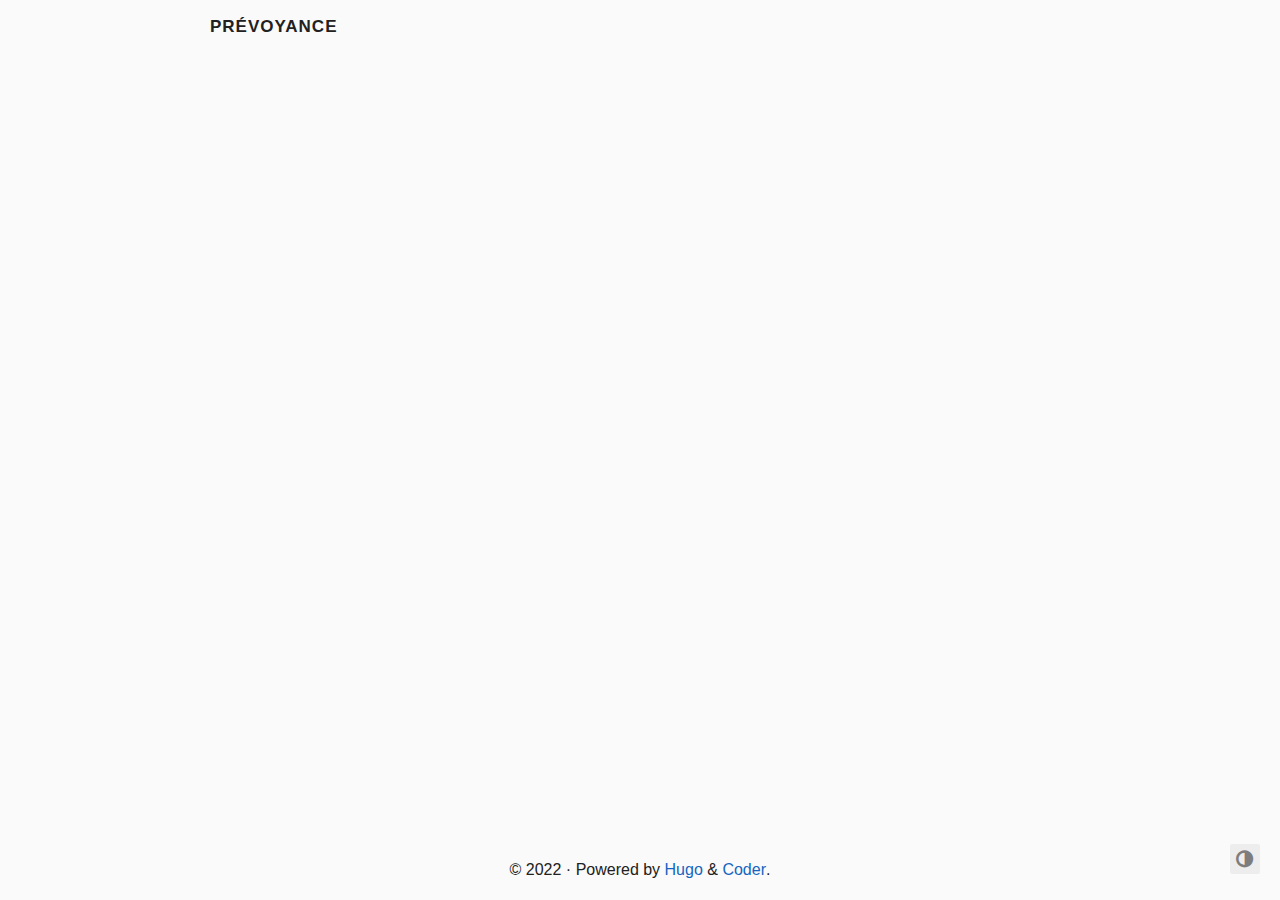
<file: index.html>
<!DOCTYPE html>
<html lang="en">
  <head>
    <title>Prévoyance</title>
    <meta charset="utf-8">
<meta name="viewport" content="width=device-width, initial-scale=1.0">
<meta name="color-scheme" content="light dark">




<meta name="description" content="">
<meta name="keywords" content="">

<meta name="twitter:card" content="summary"/>
<meta name="twitter:title" content="Prévoyance"/>
<meta name="twitter:description" content=""/>

<meta property="og:title" content="Prévoyance" />
<meta property="og:description" content="" />
<meta property="og:type" content="website" />
<meta property="og:url" content="http://rmf22.github.io/" />





<link rel="canonical" href="http://rmf22.github.io/">


<link rel="preload" href="/fonts/forkawesome-webfont.woff2?v=1.2.0" as="font" type="font/woff2" crossorigin>


  
  
  <link rel="stylesheet" href="/css/coder.min.7f9d180e3b3bebba9ba80d55eed1255c35e00764872854736d6ad7db38884ffc.css" integrity="sha256-f50YDjs767qbqA1V7tElXDXgB2SHKFRzbWrX2ziIT/w=" crossorigin="anonymous" media="screen" />








 




<link rel="icon" type="image/png" href="/images/favicon-32x32.png" sizes="32x32">
<link rel="icon" type="image/png" href="/images/favicon-16x16.png" sizes="16x16">

<link rel="apple-touch-icon" href="/images/apple-touch-icon.png">
<link rel="apple-touch-icon" sizes="180x180" href="/images/apple-touch-icon.png">

<link rel="manifest" href="/site.webmanifest">
<link rel="mask-icon" href="/images/safari-pinned-tab.svg" color="#5bbad5">


<link rel="alternate" type="application/rss+xml" href="/index.xml" title="Prévoyance" />


<meta name="generator" content="Hugo 0.107.0">





  </head>




<body class="preload-transitions colorscheme-light">
  
<div class="float-container">
    <a id="dark-mode-toggle" class="colorscheme-toggle">
        <i class="fa fa-adjust fa-fw" aria-hidden="true"></i>
    </a>
</div>


  <main class="wrapper">
    <nav class="navigation">
  <section class="container">
    <a class="navigation-title" href="/">
      Prévoyance
    </a>
    
  </section>
</nav>


    <div class="content">
      
  <section class="container centered">
  <div class="about">
    



    <h1></h1>

<h2> </h2>



    
  </div>

  

</section>


    </div>

    <footer class="footer">
  <section class="container">
    ©
    
    2022
    
    ·
    
    Powered by <a href="https://gohugo.io/">Hugo</a> & <a href="https://github.com/luizdepra/hugo-coder/">Coder</a>.
    
  </section>
</footer>

  </main>

  

  
  
  <script src="/js/coder.min.27afce394fb6284f521b3fbc9f6a8326342333c3092267f3944d770489876fed.js" integrity="sha256-J6/OOU&#43;2KE9SGz&#43;8n2qDJjQjM8MJImfzlE13BImHb&#43;0="></script>
  

  

  

  

  

  

  

  

  

  
</body>

</html>
</file>
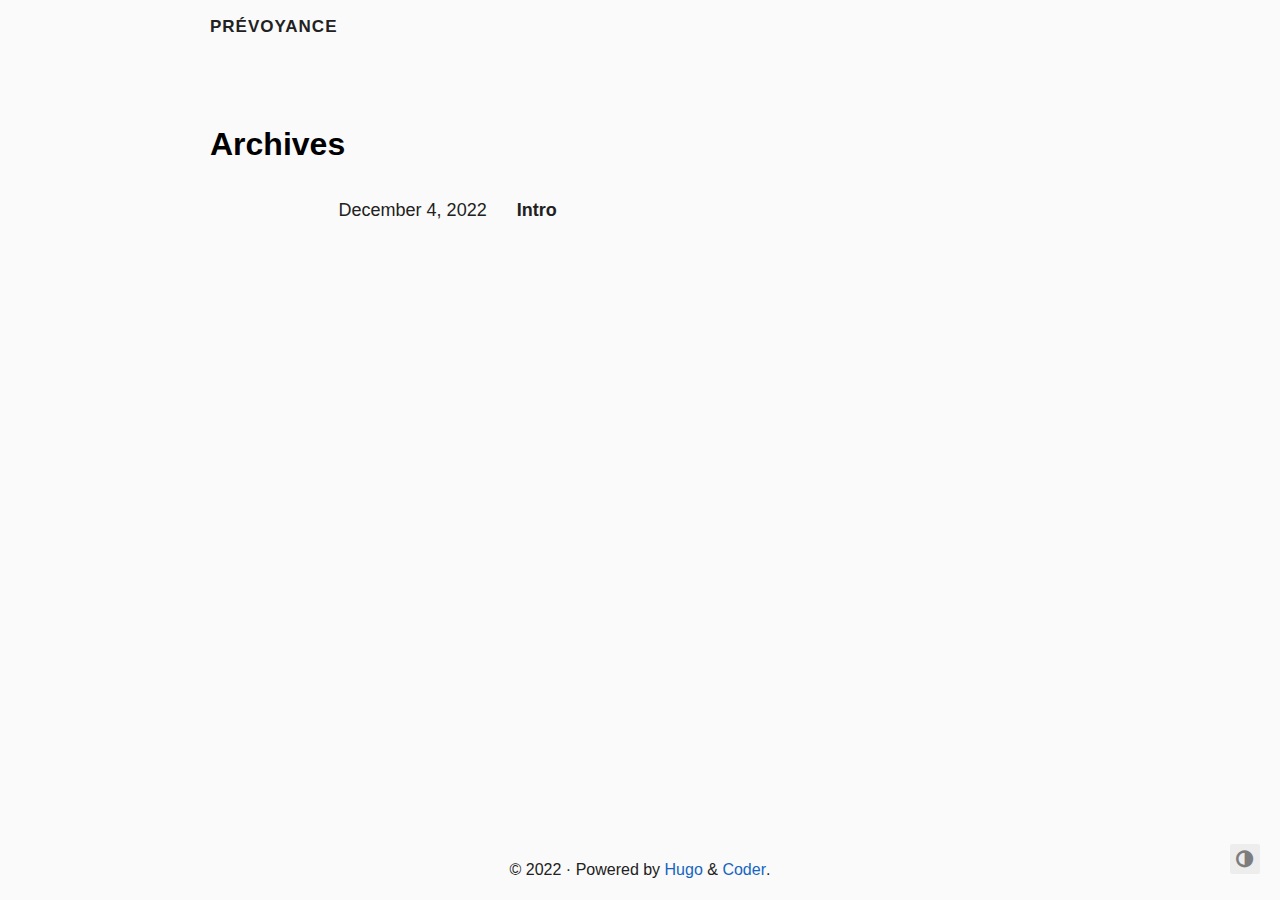
<file: archive/index.html>
<!DOCTYPE html>
<html lang="en">
  <head>
    <title>Archives · Prévoyance</title>
    <meta charset="utf-8">
<meta name="viewport" content="width=device-width, initial-scale=1.0">
<meta name="color-scheme" content="light dark">




<meta name="description" content="">
<meta name="keywords" content="">

<meta name="twitter:card" content="summary"/>
<meta name="twitter:title" content="Archives"/>
<meta name="twitter:description" content=""/>

<meta property="og:title" content="Archives" />
<meta property="og:description" content="" />
<meta property="og:type" content="website" />
<meta property="og:url" content="http://rmf22.github.io/archive/" />





<link rel="canonical" href="http://rmf22.github.io/archive/">


<link rel="preload" href="/fonts/forkawesome-webfont.woff2?v=1.2.0" as="font" type="font/woff2" crossorigin>


  
  
  <link rel="stylesheet" href="/css/coder.min.7f9d180e3b3bebba9ba80d55eed1255c35e00764872854736d6ad7db38884ffc.css" integrity="sha256-f50YDjs767qbqA1V7tElXDXgB2SHKFRzbWrX2ziIT/w=" crossorigin="anonymous" media="screen" />








 




<link rel="icon" type="image/png" href="/images/favicon-32x32.png" sizes="32x32">
<link rel="icon" type="image/png" href="/images/favicon-16x16.png" sizes="16x16">

<link rel="apple-touch-icon" href="/images/apple-touch-icon.png">
<link rel="apple-touch-icon" sizes="180x180" href="/images/apple-touch-icon.png">

<link rel="manifest" href="/site.webmanifest">
<link rel="mask-icon" href="/images/safari-pinned-tab.svg" color="#5bbad5">


<link rel="alternate" type="application/rss+xml" href="/archive/index.xml" title="Prévoyance" />


<meta name="generator" content="Hugo 0.107.0">





  </head>




<body class="preload-transitions colorscheme-light">
  
<div class="float-container">
    <a id="dark-mode-toggle" class="colorscheme-toggle">
        <i class="fa fa-adjust fa-fw" aria-hidden="true"></i>
    </a>
</div>


  <main class="wrapper">
    <nav class="navigation">
  <section class="container">
    <a class="navigation-title" href="/">
      Prévoyance
    </a>
    
  </section>
</nav>


    <div class="content">
      
  <section class="container list">
  <h1 class="title">
    <a class="title-link" href="http://rmf22.github.io/archive/">Archives</a>
  </h1>
  
  <ul>
    
    <li>
      <span class="date">December 4, 2022</span>
      <a class="title" href="/archive/intro/">Intro</a>
    </li>
    
  </ul>
  






</section>


    </div>

    <footer class="footer">
  <section class="container">
    ©
    
    2022
    
    ·
    
    Powered by <a href="https://gohugo.io/">Hugo</a> & <a href="https://github.com/luizdepra/hugo-coder/">Coder</a>.
    
  </section>
</footer>

  </main>

  

  
  
  <script src="/js/coder.min.27afce394fb6284f521b3fbc9f6a8326342333c3092267f3944d770489876fed.js" integrity="sha256-J6/OOU&#43;2KE9SGz&#43;8n2qDJjQjM8MJImfzlE13BImHb&#43;0="></script>
  

  

  

  

  

  

  

  

  

  
</body>

</html>
</file>
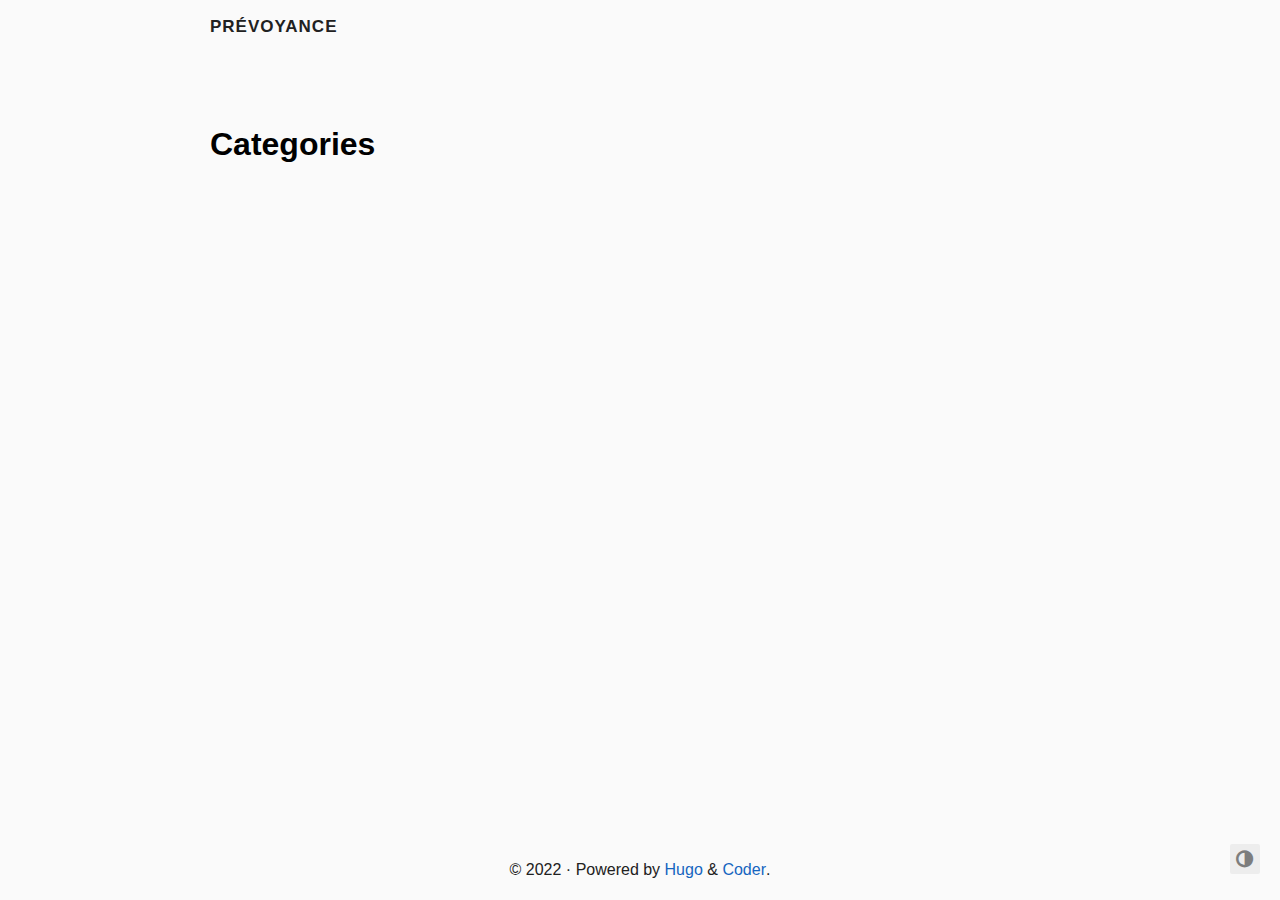
<file: categories/index.html>
<!DOCTYPE html>
<html lang="en">
  <head>
    <title>Categories · Prévoyance</title>
    <meta charset="utf-8">
<meta name="viewport" content="width=device-width, initial-scale=1.0">
<meta name="color-scheme" content="light dark">




<meta name="description" content="">
<meta name="keywords" content="">

<meta name="twitter:card" content="summary"/>
<meta name="twitter:title" content="Categories"/>
<meta name="twitter:description" content=""/>

<meta property="og:title" content="Categories" />
<meta property="og:description" content="" />
<meta property="og:type" content="website" />
<meta property="og:url" content="http://rmf22.github.io/categories/" />





<link rel="canonical" href="http://rmf22.github.io/categories/">


<link rel="preload" href="/fonts/forkawesome-webfont.woff2?v=1.2.0" as="font" type="font/woff2" crossorigin>


  
  
  <link rel="stylesheet" href="/css/coder.min.7f9d180e3b3bebba9ba80d55eed1255c35e00764872854736d6ad7db38884ffc.css" integrity="sha256-f50YDjs767qbqA1V7tElXDXgB2SHKFRzbWrX2ziIT/w=" crossorigin="anonymous" media="screen" />








 




<link rel="icon" type="image/png" href="/images/favicon-32x32.png" sizes="32x32">
<link rel="icon" type="image/png" href="/images/favicon-16x16.png" sizes="16x16">

<link rel="apple-touch-icon" href="/images/apple-touch-icon.png">
<link rel="apple-touch-icon" sizes="180x180" href="/images/apple-touch-icon.png">

<link rel="manifest" href="/site.webmanifest">
<link rel="mask-icon" href="/images/safari-pinned-tab.svg" color="#5bbad5">


<link rel="alternate" type="application/rss+xml" href="/categories/index.xml" title="Prévoyance" />


<meta name="generator" content="Hugo 0.107.0">





  </head>




<body class="preload-transitions colorscheme-light">
  
<div class="float-container">
    <a id="dark-mode-toggle" class="colorscheme-toggle">
        <i class="fa fa-adjust fa-fw" aria-hidden="true"></i>
    </a>
</div>


  <main class="wrapper">
    <nav class="navigation">
  <section class="container">
    <a class="navigation-title" href="/">
      Prévoyance
    </a>
    
  </section>
</nav>


    <div class="content">
      
  <section class="container taxonomy">
  <h1 class="title">
    <a class="title-link" href="http://rmf22.github.io/categories/">Categories</a>
  </h1>
  
  <ul>
    
    
  </ul>
</section>


    </div>

    <footer class="footer">
  <section class="container">
    ©
    
    2022
    
    ·
    
    Powered by <a href="https://gohugo.io/">Hugo</a> & <a href="https://github.com/luizdepra/hugo-coder/">Coder</a>.
    
  </section>
</footer>

  </main>

  

  
  
  <script src="/js/coder.min.27afce394fb6284f521b3fbc9f6a8326342333c3092267f3944d770489876fed.js" integrity="sha256-J6/OOU&#43;2KE9SGz&#43;8n2qDJjQjM8MJImfzlE13BImHb&#43;0="></script>
  

  

  

  

  

  

  

  

  

  
</body>

</html>
</file>
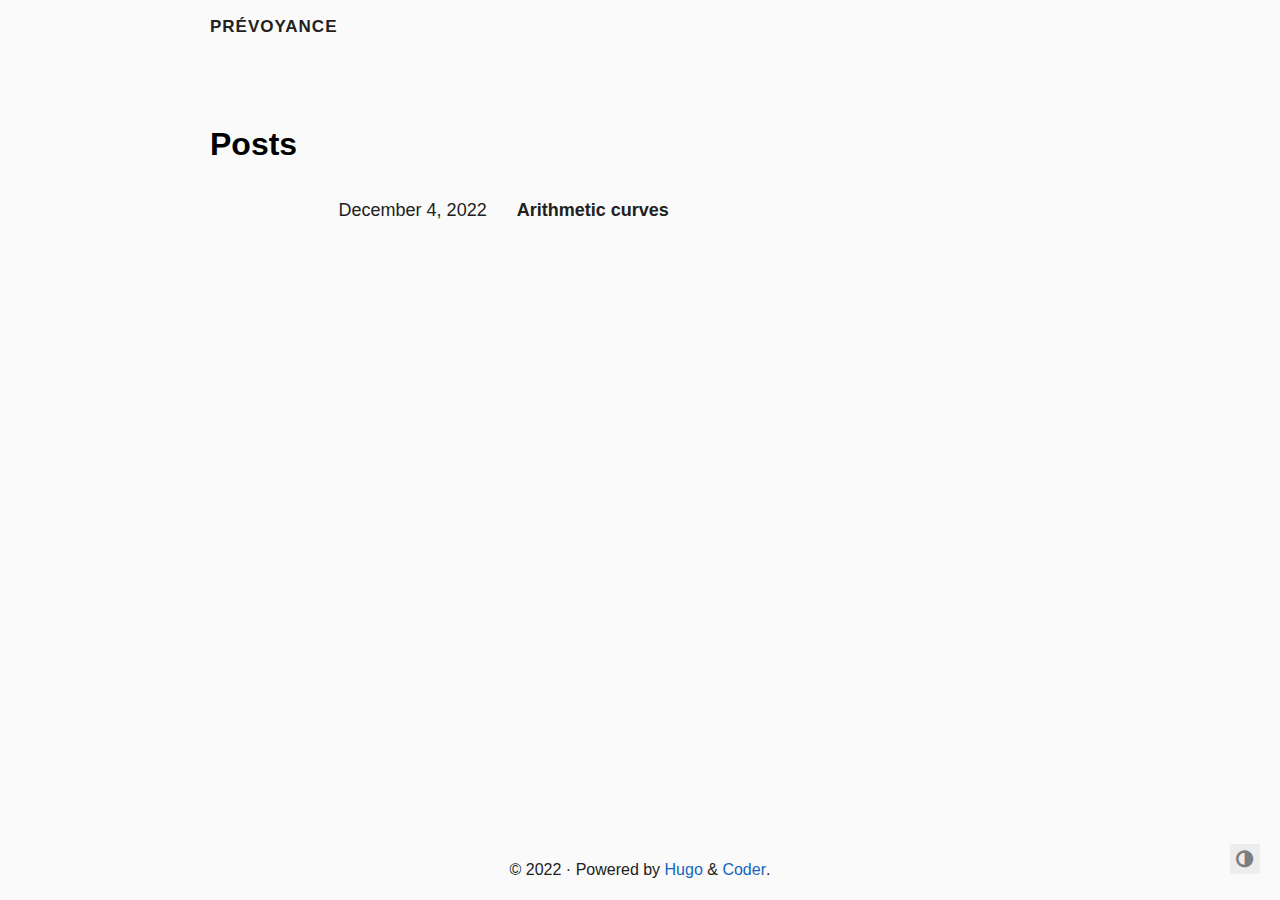
<file: post/index.html>
<!DOCTYPE html>
<html lang="en">
  <head>
    <title>Posts · Prévoyance</title>
    <meta charset="utf-8">
<meta name="viewport" content="width=device-width, initial-scale=1.0">
<meta name="color-scheme" content="light dark">




<meta name="description" content="">
<meta name="keywords" content="">

<meta name="twitter:card" content="summary"/>
<meta name="twitter:title" content="Posts"/>
<meta name="twitter:description" content=""/>

<meta property="og:title" content="Posts" />
<meta property="og:description" content="" />
<meta property="og:type" content="website" />
<meta property="og:url" content="http://rmf22.github.io/post/" />





<link rel="canonical" href="http://rmf22.github.io/post/">


<link rel="preload" href="/fonts/forkawesome-webfont.woff2?v=1.2.0" as="font" type="font/woff2" crossorigin>


  
  
  <link rel="stylesheet" href="/css/coder.min.7f9d180e3b3bebba9ba80d55eed1255c35e00764872854736d6ad7db38884ffc.css" integrity="sha256-f50YDjs767qbqA1V7tElXDXgB2SHKFRzbWrX2ziIT/w=" crossorigin="anonymous" media="screen" />








 




<link rel="icon" type="image/png" href="/images/favicon-32x32.png" sizes="32x32">
<link rel="icon" type="image/png" href="/images/favicon-16x16.png" sizes="16x16">

<link rel="apple-touch-icon" href="/images/apple-touch-icon.png">
<link rel="apple-touch-icon" sizes="180x180" href="/images/apple-touch-icon.png">

<link rel="manifest" href="/site.webmanifest">
<link rel="mask-icon" href="/images/safari-pinned-tab.svg" color="#5bbad5">


<link rel="alternate" type="application/rss+xml" href="/post/index.xml" title="Prévoyance" />


<meta name="generator" content="Hugo 0.107.0">





  </head>




<body class="preload-transitions colorscheme-light">
  
<div class="float-container">
    <a id="dark-mode-toggle" class="colorscheme-toggle">
        <i class="fa fa-adjust fa-fw" aria-hidden="true"></i>
    </a>
</div>


  <main class="wrapper">
    <nav class="navigation">
  <section class="container">
    <a class="navigation-title" href="/">
      Prévoyance
    </a>
    
  </section>
</nav>


    <div class="content">
      
  <section class="container list">
  <h1 class="title">
    <a class="title-link" href="http://rmf22.github.io/post/">Posts</a>
  </h1>
  
  <ul>
    
    <li>
      <span class="date">December 4, 2022</span>
      <a class="title" href="/post/first/">Arithmetic curves</a>
    </li>
    
  </ul>
  






</section>


    </div>

    <footer class="footer">
  <section class="container">
    ©
    
    2022
    
    ·
    
    Powered by <a href="https://gohugo.io/">Hugo</a> & <a href="https://github.com/luizdepra/hugo-coder/">Coder</a>.
    
  </section>
</footer>

  </main>

  

  
  
  <script src="/js/coder.min.27afce394fb6284f521b3fbc9f6a8326342333c3092267f3944d770489876fed.js" integrity="sha256-J6/OOU&#43;2KE9SGz&#43;8n2qDJjQjM8MJImfzlE13BImHb&#43;0="></script>
  

  

  

  

  

  

  

  

  

  
</body>

</html>
</file>
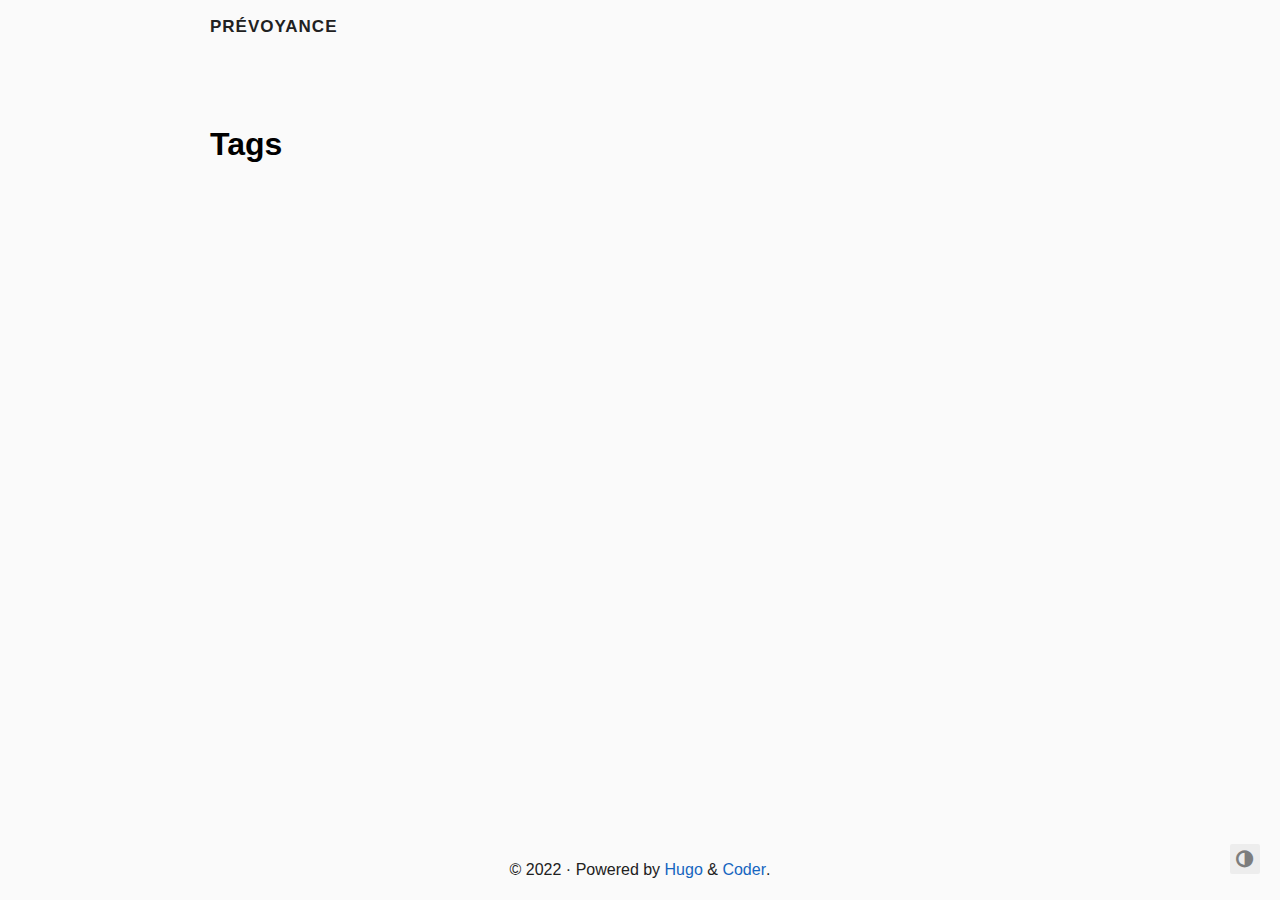
<file: tags/index.html>
<!DOCTYPE html>
<html lang="en">
  <head>
    <title>Tags · Prévoyance</title>
    <meta charset="utf-8">
<meta name="viewport" content="width=device-width, initial-scale=1.0">
<meta name="color-scheme" content="light dark">




<meta name="description" content="">
<meta name="keywords" content="">

<meta name="twitter:card" content="summary"/>
<meta name="twitter:title" content="Tags"/>
<meta name="twitter:description" content=""/>

<meta property="og:title" content="Tags" />
<meta property="og:description" content="" />
<meta property="og:type" content="website" />
<meta property="og:url" content="http://rmf22.github.io/tags/" />





<link rel="canonical" href="http://rmf22.github.io/tags/">


<link rel="preload" href="/fonts/forkawesome-webfont.woff2?v=1.2.0" as="font" type="font/woff2" crossorigin>


  
  
  <link rel="stylesheet" href="/css/coder.min.7f9d180e3b3bebba9ba80d55eed1255c35e00764872854736d6ad7db38884ffc.css" integrity="sha256-f50YDjs767qbqA1V7tElXDXgB2SHKFRzbWrX2ziIT/w=" crossorigin="anonymous" media="screen" />








 




<link rel="icon" type="image/png" href="/images/favicon-32x32.png" sizes="32x32">
<link rel="icon" type="image/png" href="/images/favicon-16x16.png" sizes="16x16">

<link rel="apple-touch-icon" href="/images/apple-touch-icon.png">
<link rel="apple-touch-icon" sizes="180x180" href="/images/apple-touch-icon.png">

<link rel="manifest" href="/site.webmanifest">
<link rel="mask-icon" href="/images/safari-pinned-tab.svg" color="#5bbad5">


<link rel="alternate" type="application/rss+xml" href="/tags/index.xml" title="Prévoyance" />


<meta name="generator" content="Hugo 0.107.0">





  </head>




<body class="preload-transitions colorscheme-light">
  
<div class="float-container">
    <a id="dark-mode-toggle" class="colorscheme-toggle">
        <i class="fa fa-adjust fa-fw" aria-hidden="true"></i>
    </a>
</div>


  <main class="wrapper">
    <nav class="navigation">
  <section class="container">
    <a class="navigation-title" href="/">
      Prévoyance
    </a>
    
  </section>
</nav>


    <div class="content">
      
  <section class="container taxonomy">
  <h1 class="title">
    <a class="title-link" href="http://rmf22.github.io/tags/">Tags</a>
  </h1>
  
  <ul>
    
    
  </ul>
</section>


    </div>

    <footer class="footer">
  <section class="container">
    ©
    
    2022
    
    ·
    
    Powered by <a href="https://gohugo.io/">Hugo</a> & <a href="https://github.com/luizdepra/hugo-coder/">Coder</a>.
    
  </section>
</footer>

  </main>

  

  
  
  <script src="/js/coder.min.27afce394fb6284f521b3fbc9f6a8326342333c3092267f3944d770489876fed.js" integrity="sha256-J6/OOU&#43;2KE9SGz&#43;8n2qDJjQjM8MJImfzlE13BImHb&#43;0="></script>
  

  

  

  

  

  

  

  

  

  
</body>

</html>
</file>
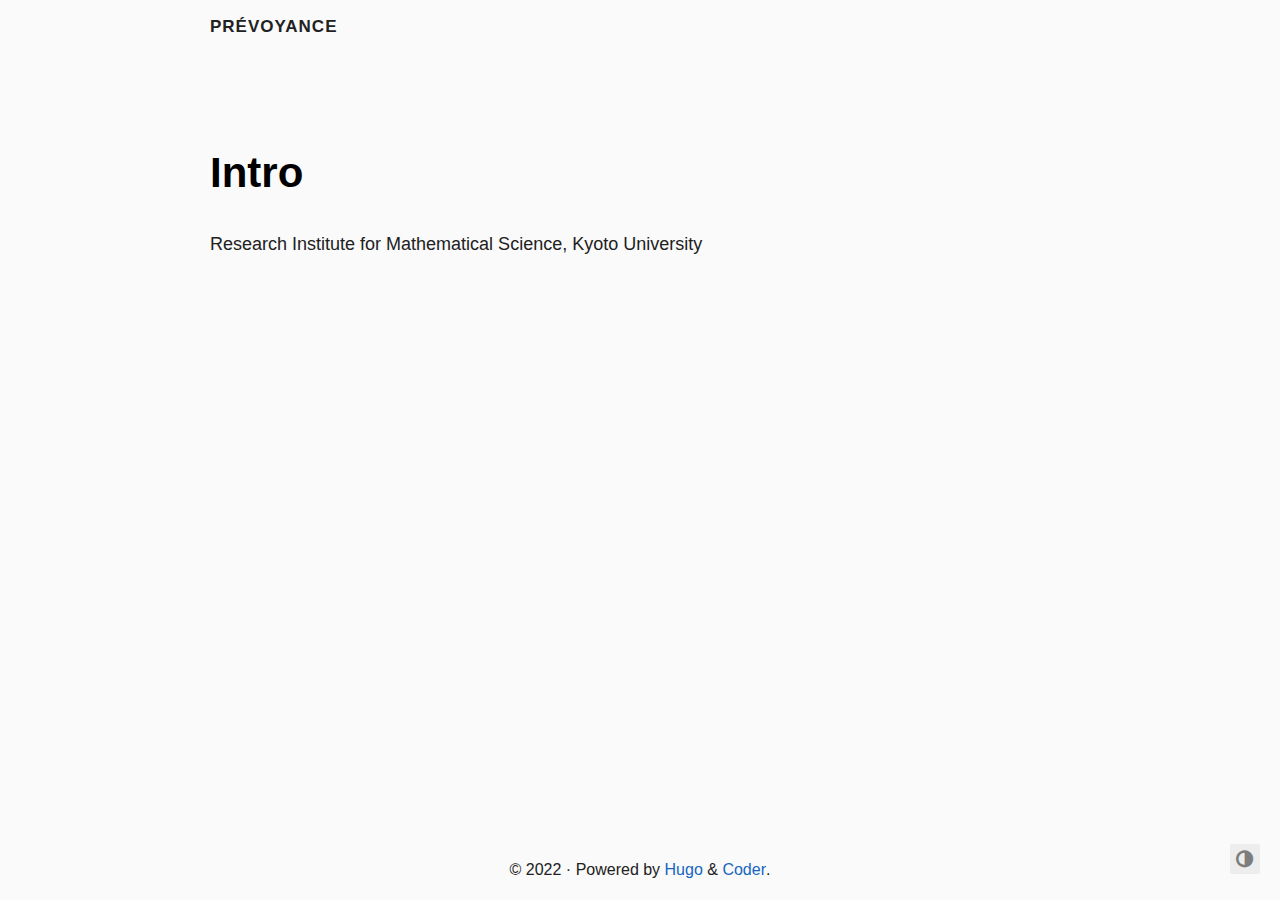
<file: archive/intro/index.html>
<!DOCTYPE html>
<html lang="en">
  <head>
    <title>
  Intro · Prévoyance
</title>
    <meta charset="utf-8">
<meta name="viewport" content="width=device-width, initial-scale=1.0">
<meta name="color-scheme" content="light dark">




<meta name="description" content="Research Institute for Mathematical Science, Kyoto University">
<meta name="keywords" content="">

<meta name="twitter:card" content="summary"/>
<meta name="twitter:title" content="Intro"/>
<meta name="twitter:description" content="Research Institute for Mathematical Science, Kyoto University"/>

<meta property="og:title" content="Intro" />
<meta property="og:description" content="Research Institute for Mathematical Science, Kyoto University" />
<meta property="og:type" content="article" />
<meta property="og:url" content="http://rmf22.github.io/archive/intro/" /><meta property="article:section" content="archive" />
<meta property="article:published_time" content="2022-12-04T16:16:43+09:00" />
<meta property="article:modified_time" content="2022-12-04T16:16:43+09:00" />





<link rel="canonical" href="http://rmf22.github.io/archive/intro/">


<link rel="preload" href="/fonts/forkawesome-webfont.woff2?v=1.2.0" as="font" type="font/woff2" crossorigin>


  
  
  <link rel="stylesheet" href="/css/coder.min.7f9d180e3b3bebba9ba80d55eed1255c35e00764872854736d6ad7db38884ffc.css" integrity="sha256-f50YDjs767qbqA1V7tElXDXgB2SHKFRzbWrX2ziIT/w=" crossorigin="anonymous" media="screen" />








 




<link rel="icon" type="image/png" href="/images/favicon-32x32.png" sizes="32x32">
<link rel="icon" type="image/png" href="/images/favicon-16x16.png" sizes="16x16">

<link rel="apple-touch-icon" href="/images/apple-touch-icon.png">
<link rel="apple-touch-icon" sizes="180x180" href="/images/apple-touch-icon.png">

<link rel="manifest" href="/site.webmanifest">
<link rel="mask-icon" href="/images/safari-pinned-tab.svg" color="#5bbad5">




<meta name="generator" content="Hugo 0.107.0">





  </head>




<body class="preload-transitions colorscheme-light">
  
<div class="float-container">
    <a id="dark-mode-toggle" class="colorscheme-toggle">
        <i class="fa fa-adjust fa-fw" aria-hidden="true"></i>
    </a>
</div>


  <main class="wrapper">
    <nav class="navigation">
  <section class="container">
    <a class="navigation-title" href="/">
      Prévoyance
    </a>
    
  </section>
</nav>


    <div class="content">
      
  <section class="container page">
  <article>
    <header>
      <h1 class="title">
        <a class="title-link" href="http://rmf22.github.io/archive/intro/">
          Intro
        </a>
      </h1>
    </header>

    <p>Research Institute for Mathematical Science, Kyoto University</p>

  </article>
</section>

  

    </div>

    <footer class="footer">
  <section class="container">
    ©
    
    2022
    
    ·
    
    Powered by <a href="https://gohugo.io/">Hugo</a> & <a href="https://github.com/luizdepra/hugo-coder/">Coder</a>.
    
  </section>
</footer>

  </main>

  

  
  
  <script src="/js/coder.min.27afce394fb6284f521b3fbc9f6a8326342333c3092267f3944d770489876fed.js" integrity="sha256-J6/OOU&#43;2KE9SGz&#43;8n2qDJjQjM8MJImfzlE13BImHb&#43;0="></script>
  

  

  

  

  

  

  

  

  

  
</body>

</html>
</file>
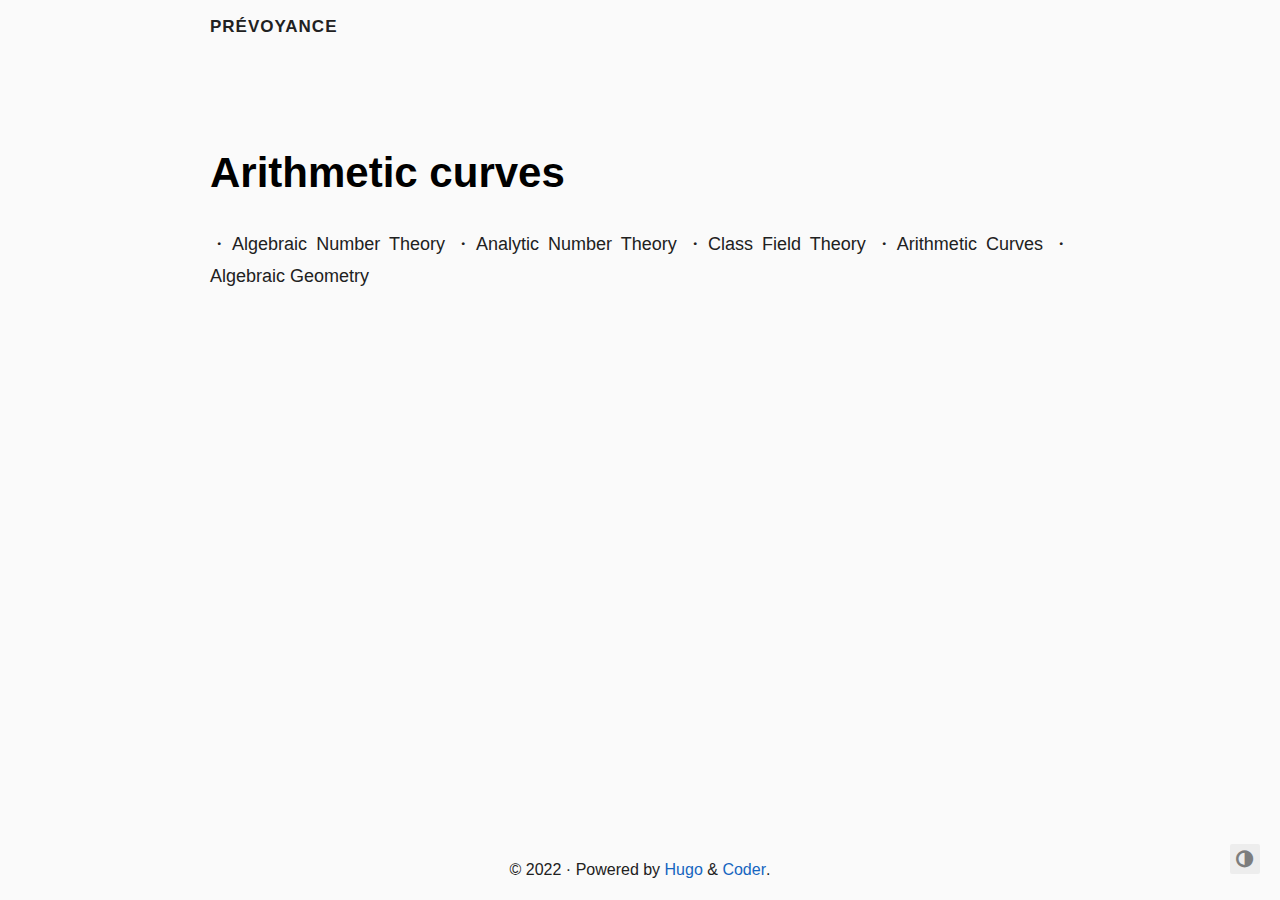
<file: post/first/index.html>
<!DOCTYPE html>
<html lang="en">
  <head>
    <title>
  Arithmetic curves · Prévoyance
</title>
    <meta charset="utf-8">
<meta name="viewport" content="width=device-width, initial-scale=1.0">
<meta name="color-scheme" content="light dark">




<meta name="description" content="・Algebraic Number Theory ・Analytic Number Theory ・Class Field Theory ・Arithmetic Curves ・Algebraic Geometry">
<meta name="keywords" content="">

<meta name="twitter:card" content="summary"/>
<meta name="twitter:title" content="Arithmetic curves"/>
<meta name="twitter:description" content="・Algebraic Number Theory ・Analytic Number Theory ・Class Field Theory ・Arithmetic Curves ・Algebraic Geometry"/>

<meta property="og:title" content="Arithmetic curves" />
<meta property="og:description" content="・Algebraic Number Theory ・Analytic Number Theory ・Class Field Theory ・Arithmetic Curves ・Algebraic Geometry" />
<meta property="og:type" content="article" />
<meta property="og:url" content="http://rmf22.github.io/post/first/" /><meta property="article:section" content="post" />
<meta property="article:published_time" content="2022-12-04T16:09:36+09:00" />
<meta property="article:modified_time" content="2022-12-04T16:09:36+09:00" />





<link rel="canonical" href="http://rmf22.github.io/post/first/">


<link rel="preload" href="/fonts/forkawesome-webfont.woff2?v=1.2.0" as="font" type="font/woff2" crossorigin>


  
  
  <link rel="stylesheet" href="/css/coder.min.7f9d180e3b3bebba9ba80d55eed1255c35e00764872854736d6ad7db38884ffc.css" integrity="sha256-f50YDjs767qbqA1V7tElXDXgB2SHKFRzbWrX2ziIT/w=" crossorigin="anonymous" media="screen" />








 




<link rel="icon" type="image/png" href="/images/favicon-32x32.png" sizes="32x32">
<link rel="icon" type="image/png" href="/images/favicon-16x16.png" sizes="16x16">

<link rel="apple-touch-icon" href="/images/apple-touch-icon.png">
<link rel="apple-touch-icon" sizes="180x180" href="/images/apple-touch-icon.png">

<link rel="manifest" href="/site.webmanifest">
<link rel="mask-icon" href="/images/safari-pinned-tab.svg" color="#5bbad5">




<meta name="generator" content="Hugo 0.107.0">





  </head>




<body class="preload-transitions colorscheme-light">
  
<div class="float-container">
    <a id="dark-mode-toggle" class="colorscheme-toggle">
        <i class="fa fa-adjust fa-fw" aria-hidden="true"></i>
    </a>
</div>


  <main class="wrapper">
    <nav class="navigation">
  <section class="container">
    <a class="navigation-title" href="/">
      Prévoyance
    </a>
    
  </section>
</nav>


    <div class="content">
      
  <section class="container page">
  <article>
    <header>
      <h1 class="title">
        <a class="title-link" href="http://rmf22.github.io/post/first/">
          Arithmetic curves
        </a>
      </h1>
    </header>

    <p>・Algebraic Number Theory
・Analytic Number Theory
・Class Field Theory
・Arithmetic Curves
・Algebraic Geometry</p>

  </article>
</section>

  

    </div>

    <footer class="footer">
  <section class="container">
    ©
    
    2022
    
    ·
    
    Powered by <a href="https://gohugo.io/">Hugo</a> & <a href="https://github.com/luizdepra/hugo-coder/">Coder</a>.
    
  </section>
</footer>

  </main>

  

  
  
  <script src="/js/coder.min.27afce394fb6284f521b3fbc9f6a8326342333c3092267f3944d770489876fed.js" integrity="sha256-J6/OOU&#43;2KE9SGz&#43;8n2qDJjQjM8MJImfzlE13BImHb&#43;0="></script>
  

  

  

  

  

  

  

  

  

  
</body>

</html>
</file>
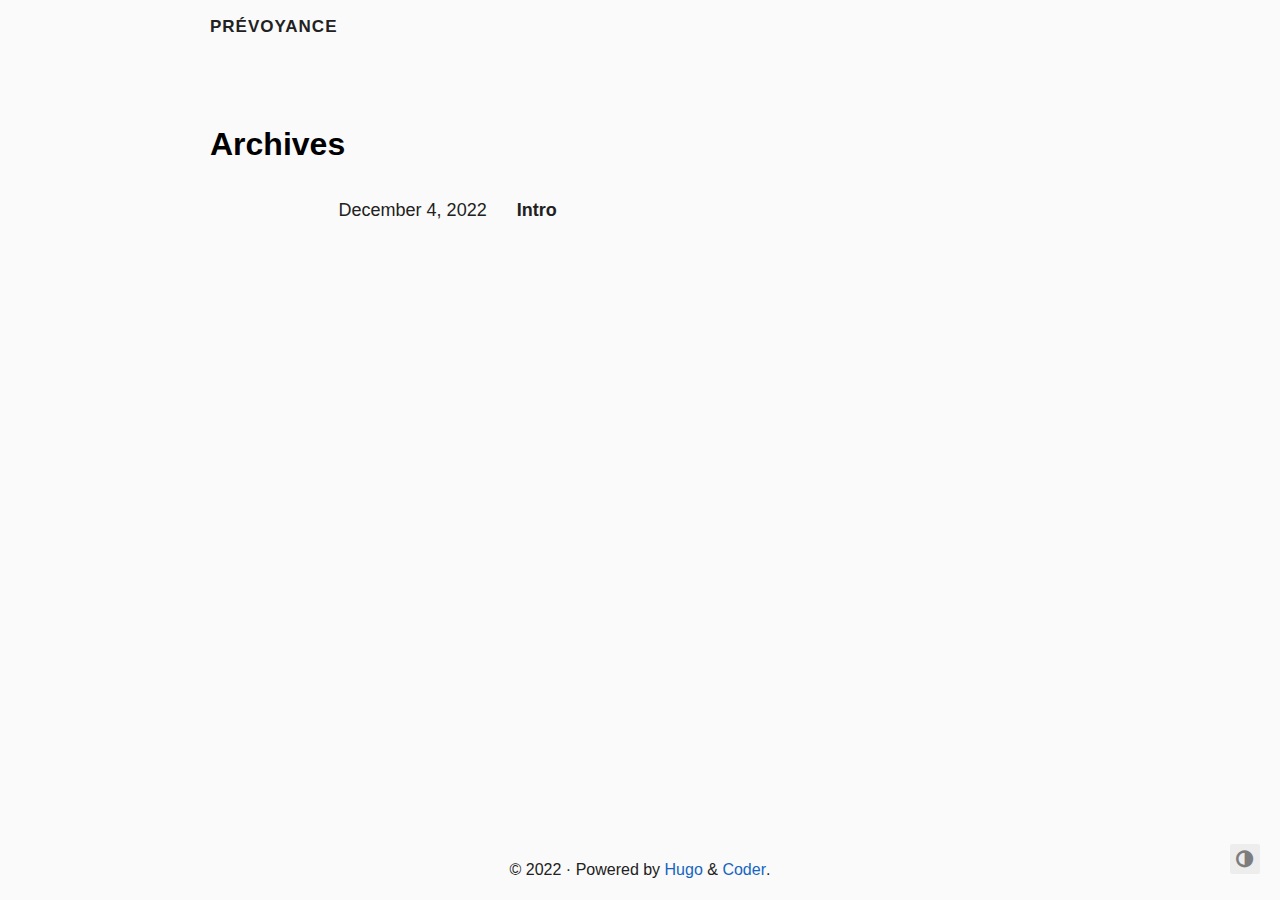
<file: archive/page/1/index.html>
<!DOCTYPE html>
<html lang="ja">
  <head>
    <title>http://rmf22.github.io/archive/</title>
    <link rel="canonical" href="http://rmf22.github.io/archive/">
    <meta name="robots" content="noindex">
    <meta charset="utf-8">
    <meta http-equiv="refresh" content="0; url=http://rmf22.github.io/archive/">
  </head>
</html>
</file>
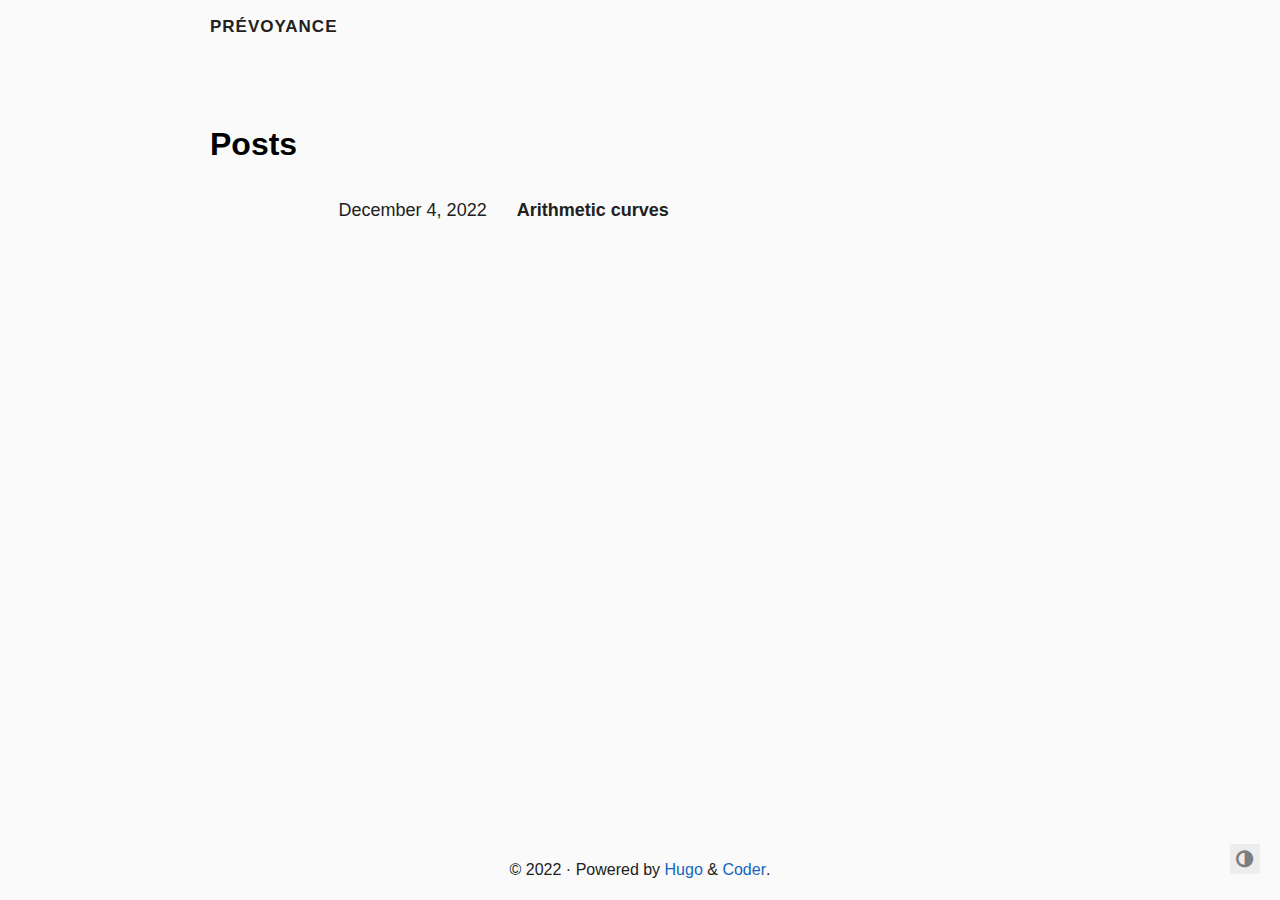
<file: post/page/1/index.html>
<!DOCTYPE html>
<html lang="ja">
  <head>
    <title>http://rmf22.github.io/post/</title>
    <link rel="canonical" href="http://rmf22.github.io/post/">
    <meta name="robots" content="noindex">
    <meta charset="utf-8">
    <meta http-equiv="refresh" content="0; url=http://rmf22.github.io/post/">
  </head>
</html>
</file>
<file: css/coder.min.7f9d180e3b3bebba9ba80d55eed1255c35e00764872854736d6ad7db38884ffc.css>
@charset "UTF-8";/*!normalize.css v8.0.1 | MIT License | github.com/necolas/normalize.css*/html{line-height:1.15;-webkit-text-size-adjust:100%}body{margin:0}main{display:block}h1{font-size:2em;margin:.67em 0}hr{box-sizing:content-box;height:0;overflow:visible}pre{font-family:monospace,monospace;font-size:1em}a{background-color:transparent;word-wrap:break-word}abbr[title]{border-bottom:none;text-decoration:underline;text-decoration:underline dotted}b,strong{font-weight:bolder}code,kbd,samp{font-family:monospace,monospace;font-size:1em}small{font-size:80%}sub,sup{font-size:75%;line-height:0;position:relative;vertical-align:baseline}sub{bottom:-.25em}sup{top:-.5em}img{border-style:none}button,input,optgroup,select,textarea{font-family:inherit;font-size:100%;line-height:1.15;margin:0}button,input{overflow:visible}button,select{text-transform:none}button,[type=button],[type=reset],[type=submit]{-webkit-appearance:button}button::-moz-focus-inner,[type=button]::-moz-focus-inner,[type=reset]::-moz-focus-inner,[type=submit]::-moz-focus-inner{border-style:none;padding:0}button:-moz-focusring,[type=button]:-moz-focusring,[type=reset]:-moz-focusring,[type=submit]:-moz-focusring{outline:1px dotted ButtonText}fieldset{padding:.35em .75em .625em}legend{box-sizing:border-box;color:inherit;display:table;max-width:100%;padding:0;white-space:normal}progress{vertical-align:baseline}textarea{overflow:auto}[type=checkbox],[type=radio]{box-sizing:border-box;padding:0}[type=number]::-webkit-inner-spin-button,[type=number]::-webkit-outer-spin-button{height:auto}[type=search]{-webkit-appearance:textfield;outline-offset:-2px}[type=search]::-webkit-search-decoration{-webkit-appearance:none}::-webkit-file-upload-button{-webkit-appearance:button;font:inherit}details{display:block}summary{display:list-item}template{display:none}[hidden]{display:none}/*!Fork Awesome 1.2.0
License - https://forkaweso.me/Fork-Awesome/license
Copyright 2018 Dave Gandy & Fork Awesome
Permission is hereby granted, free of charge, to any person obtaining a copy of this software and associated documentation files (the "Software"), to deal in the Software without restriction, including without limitation the rights to use, copy, modify, merge, publish, distribute, sublicense, and/or sell copies of the Software, and to permit persons to whom the Software is furnished to do so, subject to the following conditions:
The above copyright notice and this permission notice shall be included in all copies or substantial portions of the Software.
THE SOFTWARE IS PROVIDED "AS IS", WITHOUT WARRANTY OF ANY KIND, EXPRESS OR IMPLIED, INCLUDING BUT NOT LIMITED TO THE WARRANTIES OF MERCHANTABILITY, FITNESS FOR A PARTICULAR PURPOSE AND NONINFRINGEMENT. IN NO EVENT SHALL THE AUTHORS OR COPYRIGHT HOLDERS BE LIABLE FOR ANY CLAIM, DAMAGES OR OTHER LIABILITY, WHETHER IN AN ACTION OF CONTRACT, TORT OR OTHERWISE, ARISING FROM, OUT OF OR IN CONNECTION WITH THE SOFTWARE OR THE USE OR OTHER DEALINGS IN THE SOFTWARE.*/@font-face{font-family:forkawesome;src:url(../fonts/forkawesome-webfont.eot?v=1.2.0);src:url(../fonts/forkawesome-webfont.eot?#iefix&v=1.2.0)format("embedded-opentype"),url(../fonts/forkawesome-webfont.woff2?v=1.2.0)format("woff2"),url(../fonts/forkawesome-webfont.woff?v=1.2.0)format("woff"),url(../fonts/forkawesome-webfont.ttf?v=1.2.0)format("truetype"),url(../fonts/forkawesome-webfont.svg?v=1.2.0#forkawesomeregular)format("svg");font-weight:400;font-style:normal;font-display:block}.fa{display:inline-block;font:14px/1 ForkAwesome;font-size:inherit;text-rendering:auto;-webkit-font-smoothing:antialiased;-moz-osx-font-smoothing:grayscale}.fa-lg{font-size:1.33333333em;line-height:.75em;vertical-align:-15%}.fa-2x{font-size:2em}.fa-3x{font-size:3em}.fa-4x{font-size:4em}.fa-5x{font-size:5em}.fa-fw{width:1.28571429em;text-align:center}.fa-ul{padding-left:0;margin-left:2.14285714em;list-style-type:none}.fa-ul>li{position:relative}.fa-li{position:absolute;left:-2.14285714em;width:2.14285714em;top:.14285714em;text-align:center}.fa-li.fa-lg{left:-1.85714286em}.fa-border{padding:.2em .25em .15em;border:solid .08em #eee;border-radius:.1em}.fa-pull-left{float:left}.fa-pull-right{float:right}.fa.fa-pull-left{margin-right:.3em}.fa.fa-pull-right{margin-left:.3em}.pull-right{float:right}.pull-left{float:left}.fa.pull-left{margin-right:.3em}.fa.pull-right{margin-left:.3em}.fa-spin{-webkit-animation:fa-spin 2s infinite linear;animation:fa-spin 2s infinite linear}.fa-pulse{-webkit-animation:fa-spin 1s infinite steps(8);animation:fa-spin 1s infinite steps(8)}@-webkit-keyframes fa-spin{0%{-webkit-transform:rotate(0);transform:rotate(0)}100%{-webkit-transform:rotate(359deg);transform:rotate(359deg)}}@keyframes fa-spin{0%{-webkit-transform:rotate(0);transform:rotate(0)}100%{-webkit-transform:rotate(359deg);transform:rotate(359deg)}}.fa-rotate-90{-ms-filter:"progid:DXImageTransform.Microsoft.BasicImage(rotation=1)";-webkit-transform:rotate(90deg);-ms-transform:rotate(90deg);transform:rotate(90deg)}.fa-rotate-180{-ms-filter:"progid:DXImageTransform.Microsoft.BasicImage(rotation=2)";-webkit-transform:rotate(180deg);-ms-transform:rotate(180deg);transform:rotate(180deg)}.fa-rotate-270{-ms-filter:"progid:DXImageTransform.Microsoft.BasicImage(rotation=3)";-webkit-transform:rotate(270deg);-ms-transform:rotate(270deg);transform:rotate(270deg)}.fa-flip-horizontal{-ms-filter:"progid:DXImageTransform.Microsoft.BasicImage(rotation=0, mirror=1)";-webkit-transform:scale(-1,1);-ms-transform:scale(-1,1);transform:scale(-1,1)}.fa-flip-vertical{-ms-filter:"progid:DXImageTransform.Microsoft.BasicImage(rotation=2, mirror=1)";-webkit-transform:scale(1,-1);-ms-transform:scale(1,-1);transform:scale(1,-1)}:root .fa-rotate-90,:root .fa-rotate-180,:root .fa-rotate-270,:root .fa-flip-horizontal,:root .fa-flip-vertical{filter:none}.fa-stack{position:relative;display:inline-block;width:2em;height:2em;line-height:2em;vertical-align:middle}.fa-stack-1x,.fa-stack-2x{position:absolute;left:0;width:100%;text-align:center}.fa-stack-1x{line-height:inherit}.fa-stack-2x{font-size:2em}.fa-inverse{color:#fff}.fa-glass:before{content:"\f000"}.fa-music:before{content:"\f001"}.fa-search:before{content:"\f002"}.fa-envelope-o:before{content:"\f003"}.fa-heart:before{content:"\f004"}.fa-star:before{content:"\f005"}.fa-star-o:before{content:"\f006"}.fa-user:before{content:"\f007"}.fa-film:before{content:"\f008"}.fa-th-large:before{content:"\f009"}.fa-th:before{content:"\f00a"}.fa-th-list:before{content:"\f00b"}.fa-check:before{content:"\f00c"}.fa-remove:before,.fa-close:before,.fa-times:before{content:"\f00d"}.fa-search-plus:before{content:"\f00e"}.fa-search-minus:before{content:"\f010"}.fa-power-off:before{content:"\f011"}.fa-signal:before{content:"\f012"}.fa-gear:before,.fa-cog:before{content:"\f013"}.fa-trash-o:before{content:"\f014"}.fa-home:before{content:"\f015"}.fa-file-o:before{content:"\f016"}.fa-clock-o:before{content:"\f017"}.fa-road:before{content:"\f018"}.fa-download:before{content:"\f019"}.fa-arrow-circle-o-down:before{content:"\f01a"}.fa-arrow-circle-o-up:before{content:"\f01b"}.fa-inbox:before{content:"\f01c"}.fa-play-circle-o:before{content:"\f01d"}.fa-rotate-right:before,.fa-repeat:before{content:"\f01e"}.fa-sync:before,.fa-refresh:before{content:"\f021"}.fa-list-alt:before{content:"\f022"}.fa-lock:before{content:"\f023"}.fa-flag:before{content:"\f024"}.fa-headphones:before{content:"\f025"}.fa-volume-off:before{content:"\f026"}.fa-volume-down:before{content:"\f027"}.fa-volume-up:before{content:"\f028"}.fa-qrcode:before{content:"\f029"}.fa-barcode:before{content:"\f02a"}.fa-tag:before{content:"\f02b"}.fa-tags:before{content:"\f02c"}.fa-book:before{content:"\f02d"}.fa-bookmark:before{content:"\f02e"}.fa-print:before{content:"\f02f"}.fa-camera:before{content:"\f030"}.fa-font:before{content:"\f031"}.fa-bold:before{content:"\f032"}.fa-italic:before{content:"\f033"}.fa-text-height:before{content:"\f034"}.fa-text-width:before{content:"\f035"}.fa-align-left:before{content:"\f036"}.fa-align-center:before{content:"\f037"}.fa-align-right:before{content:"\f038"}.fa-align-justify:before{content:"\f039"}.fa-list:before{content:"\f03a"}.fa-dedent:before,.fa-outdent:before{content:"\f03b"}.fa-indent:before{content:"\f03c"}.fa-video:before,.fa-video-camera:before{content:"\f03d"}.fa-photo:before,.fa-image:before,.fa-picture-o:before{content:"\f03e"}.fa-pencil:before{content:"\f040"}.fa-map-marker:before{content:"\f041"}.fa-adjust:before{content:"\f042"}.fa-tint:before{content:"\f043"}.fa-edit:before,.fa-pencil-square-o:before{content:"\f044"}.fa-share-square-o:before{content:"\f045"}.fa-check-square-o:before{content:"\f046"}.fa-arrows:before{content:"\f047"}.fa-step-backward:before{content:"\f048"}.fa-fast-backward:before{content:"\f049"}.fa-backward:before{content:"\f04a"}.fa-play:before{content:"\f04b"}.fa-pause:before{content:"\f04c"}.fa-stop:before{content:"\f04d"}.fa-forward:before{content:"\f04e"}.fa-fast-forward:before{content:"\f050"}.fa-step-forward:before{content:"\f051"}.fa-eject:before{content:"\f052"}.fa-chevron-left:before{content:"\f053"}.fa-chevron-right:before{content:"\f054"}.fa-plus-circle:before{content:"\f055"}.fa-minus-circle:before{content:"\f056"}.fa-times-circle:before{content:"\f057"}.fa-check-circle:before{content:"\f058"}.fa-question-circle:before{content:"\f059"}.fa-info-circle:before{content:"\f05a"}.fa-crosshairs:before{content:"\f05b"}.fa-times-circle-o:before{content:"\f05c"}.fa-check-circle-o:before{content:"\f05d"}.fa-ban:before{content:"\f05e"}.fa-arrow-left:before{content:"\f060"}.fa-arrow-right:before{content:"\f061"}.fa-arrow-up:before{content:"\f062"}.fa-arrow-down:before{content:"\f063"}.fa-mail-forward:before,.fa-share:before{content:"\f064"}.fa-expand:before{content:"\f065"}.fa-compress:before{content:"\f066"}.fa-plus:before{content:"\f067"}.fa-minus:before{content:"\f068"}.fa-asterisk:before{content:"\f069"}.fa-exclamation-circle:before{content:"\f06a"}.fa-gift:before{content:"\f06b"}.fa-leaf:before{content:"\f06c"}.fa-fire:before{content:"\f06d"}.fa-eye:before{content:"\f06e"}.fa-eye-slash:before{content:"\f070"}.fa-warning:before,.fa-exclamation-triangle:before{content:"\f071"}.fa-plane:before{content:"\f072"}.fa-calendar:before{content:"\f073"}.fa-random:before{content:"\f074"}.fa-comment:before{content:"\f075"}.fa-magnet:before{content:"\f076"}.fa-chevron-up:before{content:"\f077"}.fa-chevron-down:before{content:"\f078"}.fa-retweet:before{content:"\f079"}.fa-shopping-cart:before{content:"\f07a"}.fa-folder:before{content:"\f07b"}.fa-folder-open:before{content:"\f07c"}.fa-arrows-v:before{content:"\f07d"}.fa-arrows-h:before{content:"\f07e"}.fa-bar-chart-o:before,.fa-bar-chart:before{content:"\f080"}.fa-twitter-square:before{content:"\f081"}.fa-facebook-square:before{content:"\f082"}.fa-camera-retro:before{content:"\f083"}.fa-key:before{content:"\f084"}.fa-gears:before,.fa-cogs:before{content:"\f085"}.fa-comments:before{content:"\f086"}.fa-thumbs-o-up:before{content:"\f087"}.fa-thumbs-o-down:before{content:"\f088"}.fa-star-half:before{content:"\f089"}.fa-heart-o:before{content:"\f08a"}.fa-sign-out:before{content:"\f08b"}.fa-linkedin-square:before{content:"\f08c"}.fa-thumb-tack:before{content:"\f08d"}.fa-external-link:before{content:"\f08e"}.fa-sign-in:before{content:"\f090"}.fa-trophy:before{content:"\f091"}.fa-github-square:before{content:"\f092"}.fa-upload:before{content:"\f093"}.fa-lemon-o:before{content:"\f094"}.fa-phone:before{content:"\f095"}.fa-square-o:before{content:"\f096"}.fa-bookmark-o:before{content:"\f097"}.fa-phone-square:before{content:"\f098"}.fa-twitter:before{content:"\f099"}.fa-facebook-f:before,.fa-facebook:before{content:"\f09a"}.fa-github:before{content:"\f09b"}.fa-unlock:before{content:"\f09c"}.fa-credit-card:before{content:"\f09d"}.fa-feed:before,.fa-rss:before{content:"\f09e"}.fa-hdd-o:before{content:"\f0a0"}.fa-bullhorn:before{content:"\f0a1"}.fa-bell-o:before{content:"\f0f3"}.fa-certificate:before{content:"\f0a3"}.fa-hand-o-right:before{content:"\f0a4"}.fa-hand-o-left:before{content:"\f0a5"}.fa-hand-o-up:before{content:"\f0a6"}.fa-hand-o-down:before{content:"\f0a7"}.fa-arrow-circle-left:before{content:"\f0a8"}.fa-arrow-circle-right:before{content:"\f0a9"}.fa-arrow-circle-up:before{content:"\f0aa"}.fa-arrow-circle-down:before{content:"\f0ab"}.fa-globe:before{content:"\f0ac"}.fa-globe-e:before{content:"\f304"}.fa-globe-w:before{content:"\f305"}.fa-wrench:before{content:"\f0ad"}.fa-tasks:before{content:"\f0ae"}.fa-filter:before{content:"\f0b0"}.fa-briefcase:before{content:"\f0b1"}.fa-arrows-alt:before{content:"\f0b2"}.fa-community:before,.fa-group:before,.fa-users:before{content:"\f0c0"}.fa-chain:before,.fa-link:before{content:"\f0c1"}.fa-cloud:before{content:"\f0c2"}.fa-flask:before{content:"\f0c3"}.fa-cut:before,.fa-scissors:before{content:"\f0c4"}.fa-copy:before,.fa-files-o:before{content:"\f0c5"}.fa-paperclip:before{content:"\f0c6"}.fa-save:before,.fa-floppy-o:before{content:"\f0c7"}.fa-square:before{content:"\f0c8"}.fa-navicon:before,.fa-reorder:before,.fa-bars:before{content:"\f0c9"}.fa-list-ul:before{content:"\f0ca"}.fa-list-ol:before{content:"\f0cb"}.fa-strikethrough:before{content:"\f0cc"}.fa-underline:before{content:"\f0cd"}.fa-table:before{content:"\f0ce"}.fa-magic:before{content:"\f0d0"}.fa-truck:before{content:"\f0d1"}.fa-pinterest:before{content:"\f0d2"}.fa-pinterest-square:before{content:"\f0d3"}.fa-google-plus-square:before{content:"\f0d4"}.fa-google-plus-g:before,.fa-google-plus:before{content:"\f0d5"}.fa-money:before{content:"\f0d6"}.fa-caret-down:before{content:"\f0d7"}.fa-caret-up:before{content:"\f0d8"}.fa-caret-left:before{content:"\f0d9"}.fa-caret-right:before{content:"\f0da"}.fa-columns:before{content:"\f0db"}.fa-unsorted:before,.fa-sort:before{content:"\f0dc"}.fa-sort-down:before,.fa-sort-desc:before{content:"\f0dd"}.fa-sort-up:before,.fa-sort-asc:before{content:"\f0de"}.fa-envelope:before{content:"\f0e0"}.fa-linkedin:before{content:"\f0e1"}.fa-rotate-left:before,.fa-undo:before{content:"\f0e2"}.fa-legal:before,.fa-gavel:before{content:"\f0e3"}.fa-dashboard:before,.fa-tachometer:before{content:"\f0e4"}.fa-comment-o:before{content:"\f0e5"}.fa-comments-o:before{content:"\f0e6"}.fa-flash:before,.fa-bolt:before{content:"\f0e7"}.fa-sitemap:before{content:"\f0e8"}.fa-umbrella:before{content:"\f0e9"}.fa-paste:before,.fa-clipboard:before{content:"\f0ea"}.fa-lightbulb-o:before{content:"\f0eb"}.fa-exchange:before{content:"\f0ec"}.fa-cloud-download:before{content:"\f0ed"}.fa-cloud-upload:before{content:"\f0ee"}.fa-user-md:before{content:"\f0f0"}.fa-stethoscope:before{content:"\f0f1"}.fa-suitcase:before{content:"\f0f2"}.fa-bell:before{content:"\f0a2"}.fa-coffee:before{content:"\f0f4"}.fa-utensils:before,.fa-cutlery:before{content:"\f0f5"}.fa-file-text-o:before{content:"\f0f6"}.fa-building-o:before{content:"\f0f7"}.fa-hospital-o:before{content:"\f0f8"}.fa-ambulance:before{content:"\f0f9"}.fa-medkit:before{content:"\f0fa"}.fa-fighter-jet:before{content:"\f0fb"}.fa-beer:before{content:"\f0fc"}.fa-h-square:before{content:"\f0fd"}.fa-plus-square:before{content:"\f0fe"}.fa-angle-double-left:before{content:"\f100"}.fa-angle-double-right:before{content:"\f101"}.fa-angle-double-up:before{content:"\f102"}.fa-angle-double-down:before{content:"\f103"}.fa-angle-left:before{content:"\f104"}.fa-angle-right:before{content:"\f105"}.fa-angle-up:before{content:"\f106"}.fa-angle-down:before{content:"\f107"}.fa-desktop:before{content:"\f108"}.fa-laptop:before{content:"\f109"}.fa-tablet:before{content:"\f10a"}.fa-mobile-phone:before,.fa-mobile:before{content:"\f10b"}.fa-circle-o:before{content:"\f10c"}.fa-quote-left:before{content:"\f10d"}.fa-quote-right:before{content:"\f10e"}.fa-spinner:before{content:"\f110"}.fa-circle:before{content:"\f111"}.fa-mail-reply:before,.fa-reply:before{content:"\f112"}.fa-github-alt:before{content:"\f113"}.fa-folder-o:before{content:"\f114"}.fa-folder-open-o:before{content:"\f115"}.fa-smile-o:before{content:"\f118"}.fa-frown-o:before{content:"\f119"}.fa-meh-o:before{content:"\f11a"}.fa-gamepad:before{content:"\f11b"}.fa-keyboard-o:before{content:"\f11c"}.fa-flag-o:before{content:"\f11d"}.fa-flag-checkered:before{content:"\f11e"}.fa-terminal:before{content:"\f120"}.fa-code:before{content:"\f121"}.fa-mail-reply-all:before,.fa-reply-all:before{content:"\f122"}.fa-star-half-empty:before,.fa-star-half-full:before,.fa-star-half-o:before{content:"\f123"}.fa-location-arrow:before{content:"\f124"}.fa-crop:before{content:"\f125"}.fa-code-fork:before{content:"\f126"}.fa-unlink:before,.fa-chain-broken:before{content:"\f127"}.fa-question:before{content:"\f128"}.fa-info:before{content:"\f129"}.fa-exclamation:before{content:"\f12a"}.fa-superscript:before{content:"\f12b"}.fa-subscript:before{content:"\f12c"}.fa-eraser:before{content:"\f12d"}.fa-puzzle-piece:before{content:"\f12e"}.fa-microphone:before{content:"\f130"}.fa-microphone-slash:before{content:"\f131"}.fa-shield:before{content:"\f132"}.fa-calendar-o:before{content:"\f133"}.fa-fire-extinguisher:before{content:"\f134"}.fa-rocket:before{content:"\f135"}.fa-maxcdn:before{content:"\f136"}.fa-chevron-circle-left:before{content:"\f137"}.fa-chevron-circle-right:before{content:"\f138"}.fa-chevron-circle-up:before{content:"\f139"}.fa-chevron-circle-down:before{content:"\f13a"}.fa-html5:before{content:"\f13b"}.fa-css3:before{content:"\f13c"}.fa-anchor:before{content:"\f13d"}.fa-unlock-alt:before{content:"\f13e"}.fa-bullseye:before{content:"\f140"}.fa-ellipsis-h:before{content:"\f141"}.fa-ellipsis-v:before{content:"\f142"}.fa-rss-square:before{content:"\f143"}.fa-play-circle:before{content:"\f144"}.fa-ticket:before{content:"\f145"}.fa-minus-square:before{content:"\f146"}.fa-minus-square-o:before{content:"\f147"}.fa-level-up:before{content:"\f148"}.fa-level-down:before{content:"\f149"}.fa-check-square:before{content:"\f14a"}.fa-pencil-square:before{content:"\f14b"}.fa-external-link-square:before{content:"\f14c"}.fa-share-square:before{content:"\f14d"}.fa-compass:before{content:"\f14e"}.fa-toggle-down:before,.fa-caret-square-o-down:before{content:"\f150"}.fa-toggle-up:before,.fa-caret-square-o-up:before{content:"\f151"}.fa-toggle-right:before,.fa-caret-square-o-right:before{content:"\f152"}.fa-euro:before,.fa-eur:before{content:"\f153"}.fa-pound:before,.fa-gbp:before{content:"\f154"}.fa-dollar:before,.fa-usd:before{content:"\f155"}.fa-rupee:before,.fa-inr:before{content:"\f156"}.fa-cny:before,.fa-rmb:before,.fa-yen:before,.fa-jpy:before{content:"\f157"}.fa-ruble:before,.fa-rouble:before,.fa-rub:before{content:"\f158"}.fa-won:before,.fa-krw:before{content:"\f159"}.fa-bitcoin:before,.fa-btc:before{content:"\f15a"}.fa-file:before{content:"\f15b"}.fa-file-text:before{content:"\f15c"}.fa-sort-alpha-down:before,.fa-sort-alpha-asc:before{content:"\f15d"}.fa-sort-alpha-up:before,.fa-sort-alpha-desc:before{content:"\f15e"}.fa-sort-amount-down:before,.fa-sort-amount-asc:before{content:"\f160"}.fa-sort-amount-up:before,.fa-sort-amount-desc:before{content:"\f161"}.fa-sort-numeric-down:before,.fa-sort-numeric-asc:before{content:"\f162"}.fa-sort-numeric-up:before,.fa-sort-numeric-desc:before{content:"\f163"}.fa-thumbs-up:before{content:"\f164"}.fa-thumbs-down:before{content:"\f165"}.fa-youtube-square:before{content:"\f166"}.fa-youtube:before{content:"\f167"}.fa-xing:before{content:"\f168"}.fa-xing-square:before{content:"\f169"}.fa-youtube-play:before{content:"\f16a"}.fa-dropbox:before{content:"\f16b"}.fa-stack-overflow:before{content:"\f16c"}.fa-instagram:before{content:"\f16d"}.fa-flickr:before{content:"\f16e"}.fa-adn:before{content:"\f170"}.fa-bitbucket:before{content:"\f171"}.fa-bitbucket-square:before{content:"\f172"}.fa-tumblr:before{content:"\f173"}.fa-tumblr-square:before{content:"\f174"}.fa-long-arrow-down:before{content:"\f175"}.fa-long-arrow-up:before{content:"\f176"}.fa-long-arrow-left:before{content:"\f177"}.fa-long-arrow-right:before{content:"\f178"}.fa-apple:before{content:"\f179"}.fa-windows:before{content:"\f17a"}.fa-android:before{content:"\f17b"}.fa-linux:before{content:"\f17c"}.fa-dribbble:before{content:"\f17d"}.fa-skype:before{content:"\f17e"}.fa-foursquare:before{content:"\f180"}.fa-trello:before{content:"\f181"}.fa-female:before{content:"\f182"}.fa-male:before{content:"\f183"}.fa-gittip:before,.fa-gratipay:before{content:"\f184"}.fa-sun-o:before{content:"\f185"}.fa-moon-o:before{content:"\f186"}.fa-archive:before{content:"\f187"}.fa-bug:before{content:"\f188"}.fa-vk:before{content:"\f189"}.fa-weibo:before{content:"\f18a"}.fa-renren:before{content:"\f18b"}.fa-pagelines:before{content:"\f18c"}.fa-stack-exchange:before{content:"\f18d"}.fa-arrow-circle-o-right:before{content:"\f18e"}.fa-arrow-circle-o-left:before{content:"\f190"}.fa-toggle-left:before,.fa-caret-square-o-left:before{content:"\f191"}.fa-dot-circle-o:before{content:"\f192"}.fa-wheelchair:before{content:"\f193"}.fa-vimeo-square:before{content:"\f194"}.fa-turkish-lira:before,.fa-try:before{content:"\f195"}.fa-plus-square-o:before{content:"\f196"}.fa-space-shuttle:before{content:"\f197"}.fa-slack:before{content:"\f198"}.fa-envelope-square:before{content:"\f199"}.fa-wordpress:before{content:"\f19a"}.fa-openid:before{content:"\f19b"}.fa-institution:before,.fa-bank:before,.fa-university:before{content:"\f19c"}.fa-mortar-board:before,.fa-graduation-cap:before{content:"\f19d"}.fa-yahoo:before{content:"\f19e"}.fa-google:before{content:"\f1a0"}.fa-reddit:before{content:"\f1a1"}.fa-reddit-square:before{content:"\f1a2"}.fa-stumbleupon-circle:before{content:"\f1a3"}.fa-stumbleupon:before{content:"\f1a4"}.fa-delicious:before{content:"\f1a5"}.fa-digg:before{content:"\f1a6"}.fa-drupal:before{content:"\f1a9"}.fa-joomla:before{content:"\f1aa"}.fa-language:before{content:"\f1ab"}.fa-fax:before{content:"\f1ac"}.fa-building:before{content:"\f1ad"}.fa-child:before{content:"\f1ae"}.fa-paw:before{content:"\f1b0"}.fa-utensil-spoon:before,.fa-spoon:before{content:"\f1b1"}.fa-cube:before{content:"\f1b2"}.fa-cubes:before{content:"\f1b3"}.fa-behance:before{content:"\f1b4"}.fa-behance-square:before{content:"\f1b5"}.fa-steam:before{content:"\f1b6"}.fa-steam-square:before{content:"\f1b7"}.fa-recycle:before{content:"\f1b8"}.fa-automobile:before,.fa-car:before{content:"\f1b9"}.fa-cab:before,.fa-taxi:before{content:"\f1ba"}.fa-tree:before{content:"\f1bb"}.fa-spotify:before{content:"\f1bc"}.fa-deviantart:before{content:"\f1bd"}.fa-soundcloud:before{content:"\f1be"}.fa-database:before{content:"\f1c0"}.fa-file-pdf-o:before{content:"\f1c1"}.fa-file-word-o:before{content:"\f1c2"}.fa-file-excel-o:before{content:"\f1c3"}.fa-file-powerpoint-o:before{content:"\f1c4"}.fa-file-photo-o:before,.fa-file-picture-o:before,.fa-file-image-o:before{content:"\f1c5"}.fa-file-zip-o:before,.fa-file-archive-o:before{content:"\f1c6"}.fa-file-sound-o:before,.fa-file-audio-o:before{content:"\f1c7"}.fa-file-movie-o:before,.fa-file-video-o:before{content:"\f1c8"}.fa-file-code-o:before{content:"\f1c9"}.fa-vine:before{content:"\f1ca"}.fa-codepen:before{content:"\f1cb"}.fa-jsfiddle:before{content:"\f1cc"}.fa-life-bouy:before,.fa-life-buoy:before,.fa-life-saver:before,.fa-support:before,.fa-life-ring:before{content:"\f1cd"}.fa-circle-o-notch:before{content:"\f1ce"}.fa-ra:before,.fa-resistance:before,.fa-rebel:before{content:"\f1d0"}.fa-ge:before,.fa-empire:before{content:"\f1d1"}.fa-git-square:before{content:"\f1d2"}.fa-git:before{content:"\f1d3"}.fa-y-combinator-square:before,.fa-yc-square:before,.fa-hacker-news:before{content:"\f1d4"}.fa-tencent-weibo:before{content:"\f1d5"}.fa-qq:before{content:"\f1d6"}.fa-wechat:before,.fa-weixin:before{content:"\f1d7"}.fa-send:before,.fa-paper-plane:before{content:"\f1d8"}.fa-send-o:before,.fa-paper-plane-o:before{content:"\f1d9"}.fa-history:before{content:"\f1da"}.fa-circle-thin:before{content:"\f1db"}.fa-heading:before,.fa-header:before{content:"\f1dc"}.fa-paragraph:before{content:"\f1dd"}.fa-sliders:before{content:"\f1de"}.fa-share-alt:before{content:"\f1e0"}.fa-share-alt-square:before{content:"\f1e1"}.fa-bomb:before{content:"\f1e2"}.fa-soccer-ball-o:before,.fa-futbol-o:before{content:"\f1e3"}.fa-tty:before{content:"\f1e4"}.fa-binoculars:before{content:"\f1e5"}.fa-plug:before{content:"\f1e6"}.fa-slideshare:before{content:"\f1e7"}.fa-twitch:before{content:"\f1e8"}.fa-yelp:before{content:"\f1e9"}.fa-newspaper-o:before{content:"\f1ea"}.fa-wifi:before{content:"\f1eb"}.fa-calculator:before{content:"\f1ec"}.fa-paypal:before{content:"\f1ed"}.fa-google-wallet:before{content:"\f1ee"}.fa-cc-visa:before{content:"\f1f0"}.fa-cc-mastercard:before{content:"\f1f1"}.fa-cc-discover:before{content:"\f1f2"}.fa-cc-amex:before{content:"\f1f3"}.fa-cc-paypal:before{content:"\f1f4"}.fa-cc-stripe:before{content:"\f1f5"}.fa-bell-slash:before{content:"\f1f6"}.fa-bell-slash-o:before{content:"\f1f7"}.fa-trash:before{content:"\f1f8"}.fa-copyright:before{content:"\f1f9"}.fa-at:before{content:"\f1fa"}.fa-eyedropper:before{content:"\f1fb"}.fa-paint-brush:before{content:"\f1fc"}.fa-birthday-cake:before{content:"\f1fd"}.fa-area-chart:before{content:"\f1fe"}.fa-pie-chart:before{content:"\f200"}.fa-line-chart:before{content:"\f201"}.fa-lastfm:before{content:"\f202"}.fa-lastfm-square:before{content:"\f203"}.fa-toggle-off:before{content:"\f204"}.fa-toggle-on:before{content:"\f205"}.fa-bicycle:before{content:"\f206"}.fa-bus:before{content:"\f207"}.fa-ioxhost:before{content:"\f208"}.fa-angellist:before{content:"\f209"}.fa-closed-captioning:before,.fa-cc:before{content:"\f20a"}.fa-shekel:before,.fa-sheqel:before,.fa-ils:before{content:"\f20b"}.fa-meanpath:before{content:"\f20c"}.fa-buysellads:before{content:"\f20d"}.fa-connectdevelop:before{content:"\f20e"}.fa-dashcube:before{content:"\f210"}.fa-forumbee:before{content:"\f211"}.fa-leanpub:before{content:"\f212"}.fa-sellsy:before{content:"\f213"}.fa-shirtsinbulk:before{content:"\f214"}.fa-simplybuilt:before{content:"\f215"}.fa-skyatlas:before{content:"\f216"}.fa-cart-plus:before{content:"\f217"}.fa-cart-arrow-down:before{content:"\f218"}.fa-gem:before,.fa-diamond:before{content:"\f219"}.fa-ship:before{content:"\f21a"}.fa-user-secret:before{content:"\f21b"}.fa-motorcycle:before{content:"\f21c"}.fa-street-view:before{content:"\f21d"}.fa-heartbeat:before{content:"\f21e"}.fa-venus:before{content:"\f221"}.fa-mars:before{content:"\f222"}.fa-mercury:before{content:"\f223"}.fa-intersex:before,.fa-transgender:before{content:"\f224"}.fa-transgender-alt:before{content:"\f225"}.fa-venus-double:before{content:"\f226"}.fa-mars-double:before{content:"\f227"}.fa-venus-mars:before{content:"\f228"}.fa-mars-stroke:before{content:"\f229"}.fa-mars-stroke-v:before{content:"\f22a"}.fa-mars-stroke-h:before{content:"\f22b"}.fa-neuter:before{content:"\f22c"}.fa-genderless:before{content:"\f22d"}.fa-facebook-official:before{content:"\f230"}.fa-pinterest-p:before{content:"\f231"}.fa-whatsapp:before{content:"\f232"}.fa-server:before{content:"\f233"}.fa-user-plus:before{content:"\f234"}.fa-user-times:before{content:"\f235"}.fa-hotel:before,.fa-bed:before{content:"\f236"}.fa-viacoin:before{content:"\f237"}.fa-train:before{content:"\f238"}.fa-subway:before{content:"\f239"}.fa-medium:before{content:"\f23a"}.fa-medium-square:before{content:"\f2f8"}.fa-yc:before,.fa-y-combinator:before{content:"\f23b"}.fa-optin-monster:before{content:"\f23c"}.fa-opencart:before{content:"\f23d"}.fa-expeditedssl:before{content:"\f23e"}.fa-battery-4:before,.fa-battery:before,.fa-battery-full:before{content:"\f240"}.fa-battery-3:before,.fa-battery-three-quarters:before{content:"\f241"}.fa-battery-2:before,.fa-battery-half:before{content:"\f242"}.fa-battery-1:before,.fa-battery-quarter:before{content:"\f243"}.fa-battery-0:before,.fa-battery-empty:before{content:"\f244"}.fa-mouse-pointer:before{content:"\f245"}.fa-i-cursor:before{content:"\f246"}.fa-object-group:before{content:"\f247"}.fa-object-ungroup:before{content:"\f248"}.fa-sticky-note:before{content:"\f249"}.fa-sticky-note-o:before{content:"\f24a"}.fa-cc-jcb:before{content:"\f24b"}.fa-cc-diners-club:before{content:"\f24c"}.fa-clone:before{content:"\f24d"}.fa-balance-scale:before{content:"\f24e"}.fa-hourglass-o:before{content:"\f250"}.fa-hourglass-1:before,.fa-hourglass-start:before{content:"\f251"}.fa-hourglass-2:before,.fa-hourglass-half:before{content:"\f252"}.fa-hourglass-3:before,.fa-hourglass-end:before{content:"\f253"}.fa-hourglass:before{content:"\f254"}.fa-hand-grab-o:before,.fa-hand-rock-o:before{content:"\f255"}.fa-hand-stop-o:before,.fa-hand-paper-o:before{content:"\f256"}.fa-hand-scissors-o:before{content:"\f257"}.fa-hand-lizard-o:before{content:"\f258"}.fa-hand-spock-o:before{content:"\f259"}.fa-hand-pointer-o:before{content:"\f25a"}.fa-hand-peace-o:before{content:"\f25b"}.fa-trademark:before{content:"\f25c"}.fa-registered:before{content:"\f25d"}.fa-creative-commons:before{content:"\f25e"}.fa-gg:before{content:"\f260"}.fa-gg-circle:before{content:"\f261"}.fa-tripadvisor:before{content:"\f262"}.fa-odnoklassniki:before{content:"\f263"}.fa-odnoklassniki-square:before{content:"\f264"}.fa-get-pocket:before{content:"\f265"}.fa-wikipedia-w:before{content:"\f266"}.fa-safari:before{content:"\f267"}.fa-chrome:before{content:"\f268"}.fa-firefox:before{content:"\f269"}.fa-opera:before{content:"\f26a"}.fa-internet-explorer:before{content:"\f26b"}.fa-tv:before,.fa-television:before{content:"\f26c"}.fa-contao:before{content:"\f26d"}.fa-500px:before{content:"\f26e"}.fa-amazon:before{content:"\f270"}.fa-calendar-plus-o:before{content:"\f271"}.fa-calendar-minus-o:before{content:"\f272"}.fa-calendar-times-o:before{content:"\f273"}.fa-calendar-check-o:before{content:"\f274"}.fa-industry:before{content:"\f275"}.fa-map-pin:before{content:"\f276"}.fa-map-signs:before{content:"\f277"}.fa-map-o:before{content:"\f278"}.fa-map:before{content:"\f279"}.fa-commenting:before{content:"\f27a"}.fa-commenting-o:before{content:"\f27b"}.fa-houzz:before{content:"\f27c"}.fa-vimeo-v:before,.fa-vimeo:before{content:"\f27d"}.fa-black-tie:before{content:"\f27e"}.fa-fonticons:before{content:"\f280"}.fa-reddit-alien:before{content:"\f281"}.fa-edge:before{content:"\f282"}.fa-credit-card-alt:before{content:"\f283"}.fa-codiepie:before{content:"\f284"}.fa-modx:before{content:"\f285"}.fa-fort-awesome:before{content:"\f286"}.fa-usb:before{content:"\f287"}.fa-product-hunt:before{content:"\f288"}.fa-mixcloud:before{content:"\f289"}.fa-scribd:before{content:"\f28a"}.fa-pause-circle:before{content:"\f28b"}.fa-pause-circle-o:before{content:"\f28c"}.fa-stop-circle:before{content:"\f28d"}.fa-stop-circle-o:before{content:"\f28e"}.fa-shopping-bag:before{content:"\f290"}.fa-shopping-basket:before{content:"\f291"}.fa-hashtag:before{content:"\f292"}.fa-bluetooth:before{content:"\f293"}.fa-bluetooth-b:before{content:"\f294"}.fa-percent:before{content:"\f295"}.fa-gitlab:before{content:"\f296"}.fa-wpbeginner:before{content:"\f297"}.fa-wpforms:before{content:"\f298"}.fa-envira:before{content:"\f299"}.fa-universal-access:before{content:"\f29a"}.fa-wheelchair-alt:before{content:"\f29b"}.fa-question-circle-o:before{content:"\f29c"}.fa-blind:before{content:"\f29d"}.fa-audio-description:before{content:"\f29e"}.fa-phone-volume:before,.fa-volume-control-phone:before{content:"\f2a0"}.fa-braille:before{content:"\f2a1"}.fa-assistive-listening-systems:before{content:"\f2a2"}.fa-asl-interpreting:before,.fa-american-sign-language-interpreting:before{content:"\f2a3"}.fa-deafness:before,.fa-hard-of-hearing:before,.fa-deaf:before{content:"\f2a4"}.fa-glide:before{content:"\f2a5"}.fa-glide-g:before{content:"\f2a6"}.fa-signing:before,.fa-sign-language:before{content:"\f2a7"}.fa-low-vision:before{content:"\f2a8"}.fa-viadeo:before{content:"\f2a9"}.fa-viadeo-square:before{content:"\f2aa"}.fa-snapchat:before{content:"\f2ab"}.fa-snapchat-ghost:before{content:"\f2ac"}.fa-snapchat-square:before{content:"\f2ad"}.fa-first-order:before{content:"\f2b0"}.fa-yoast:before{content:"\f2b1"}.fa-themeisle:before{content:"\f2b2"}.fa-google-plus-circle:before,.fa-google-plus-official:before{content:"\f2b3"}.fa-fa:before,.fa-font-awesome:before{content:"\f2b4"}.fa-handshake-o:before{content:"\f2b5"}.fa-envelope-open:before{content:"\f2b6"}.fa-envelope-open-o:before{content:"\f2b7"}.fa-linode:before{content:"\f2b8"}.fa-address-book:before{content:"\f2b9"}.fa-address-book-o:before{content:"\f2ba"}.fa-vcard:before,.fa-address-card:before{content:"\f2bb"}.fa-vcard-o:before,.fa-address-card-o:before{content:"\f2bc"}.fa-user-circle:before{content:"\f2bd"}.fa-user-circle-o:before{content:"\f2be"}.fa-user-o:before{content:"\f2c0"}.fa-id-badge:before{content:"\f2c1"}.fa-drivers-license:before,.fa-id-card:before{content:"\f2c2"}.fa-drivers-license-o:before,.fa-id-card-o:before{content:"\f2c3"}.fa-quora:before{content:"\f2c4"}.fa-free-code-camp:before{content:"\f2c5"}.fa-telegram:before{content:"\f2c6"}.fa-thermometer-4:before,.fa-thermometer:before,.fa-thermometer-full:before{content:"\f2c7"}.fa-thermometer-3:before,.fa-thermometer-three-quarters:before{content:"\f2c8"}.fa-thermometer-2:before,.fa-thermometer-half:before{content:"\f2c9"}.fa-thermometer-1:before,.fa-thermometer-quarter:before{content:"\f2ca"}.fa-thermometer-0:before,.fa-thermometer-empty:before{content:"\f2cb"}.fa-shower:before{content:"\f2cc"}.fa-bathtub:before,.fa-s15:before,.fa-bath:before{content:"\f2cd"}.fa-podcast:before{content:"\f2ce"}.fa-window-maximize:before{content:"\f2d0"}.fa-window-minimize:before{content:"\f2d1"}.fa-window-restore:before{content:"\f2d2"}.fa-times-rectangle:before,.fa-window-close:before{content:"\f2d3"}.fa-times-rectangle-o:before,.fa-window-close-o:before{content:"\f2d4"}.fa-bandcamp:before{content:"\f2d5"}.fa-grav:before{content:"\f2d6"}.fa-etsy:before{content:"\f2d7"}.fa-imdb:before{content:"\f2d8"}.fa-ravelry:before{content:"\f2d9"}.fa-eercast:before{content:"\f2da"}.fa-microchip:before{content:"\f2db"}.fa-snowflake-o:before{content:"\f2dc"}.fa-superpowers:before{content:"\f2dd"}.fa-wpexplorer:before{content:"\f2de"}.fa-meetup:before{content:"\f2e0"}.fa-mastodon:before{content:"\f2e1"}.fa-mastodon-alt:before{content:"\f2e2"}.fa-fork-circle:before,.fa-fork-awesome:before{content:"\f2e3"}.fa-peertube:before{content:"\f2e4"}.fa-diaspora:before{content:"\f2e5"}.fa-friendica:before{content:"\f2e6"}.fa-gnu-social:before{content:"\f2e7"}.fa-liberapay-square:before{content:"\f2e8"}.fa-liberapay:before{content:"\f2e9"}.fa-ssb:before,.fa-scuttlebutt:before{content:"\f2ea"}.fa-hubzilla:before{content:"\f2eb"}.fa-social-home:before{content:"\f2ec"}.fa-artstation:before{content:"\f2ed"}.fa-discord:before{content:"\f2ee"}.fa-discord-alt:before{content:"\f2ef"}.fa-patreon:before{content:"\f2f0"}.fa-snowdrift:before{content:"\f2f1"}.fa-activitypub:before{content:"\f2f2"}.fa-ethereum:before{content:"\f2f3"}.fa-keybase:before{content:"\f2f4"}.fa-shaarli:before{content:"\f2f5"}.fa-shaarli-o:before{content:"\f2f6"}.fa-cut-key:before,.fa-key-modern:before{content:"\f2f7"}.fa-xmpp:before{content:"\f2f9"}.fa-archive-org:before{content:"\f2fc"}.fa-freedombox:before{content:"\f2fd"}.fa-facebook-messenger:before{content:"\f2fe"}.fa-debian:before{content:"\f2ff"}.fa-mastodon-square:before{content:"\f300"}.fa-tipeee:before{content:"\f301"}.fa-react:before{content:"\f302"}.fa-dogmazic:before{content:"\f303"}.fa-zotero:before{content:"\f309"}.fa-nodejs:before{content:"\f308"}.fa-nextcloud:before{content:"\f306"}.fa-nextcloud-square:before{content:"\f307"}.fa-hackaday:before{content:"\f30a"}.fa-laravel:before{content:"\f30b"}.fa-signalapp:before{content:"\f30c"}.fa-gnupg:before{content:"\f30d"}.fa-php:before{content:"\f30e"}.fa-ffmpeg:before{content:"\f30f"}.fa-joplin:before{content:"\f310"}.fa-syncthing:before{content:"\f311"}.fa-inkscape:before{content:"\f312"}.fa-matrix-org:before{content:"\f313"}.fa-pixelfed:before{content:"\f314"}.fa-bootstrap:before{content:"\f315"}.fa-dev-to:before{content:"\f316"}.fa-hashnode:before{content:"\f317"}.fa-jirafeau:before{content:"\f318"}.fa-emby:before{content:"\f319"}.fa-wikidata:before{content:"\f31a"}.fa-gimp:before{content:"\f31b"}.fa-c:before{content:"\f31c"}.fa-digitalocean:before{content:"\f31d"}.fa-att:before{content:"\f31e"}.fa-gitea:before{content:"\f31f"}.fa-file-epub:before{content:"\f321"}.fa-python:before{content:"\f322"}.fa-archlinux:before{content:"\f323"}.fa-pleroma:before{content:"\f324"}.fa-unsplash:before{content:"\f325"}.fa-hackster:before{content:"\f326"}.fa-spell-check:before{content:"\f327"}.fa-moon:before{content:"\f328"}.fa-sun:before{content:"\f329"}.fa-f-droid:before{content:"\f32a"}.fa-biometric:before{content:"\f32b"}.fa-wire:before{content:"\f32c"}.fa-tor-onion:before{content:"\f32e"}.fa-volume-mute:before{content:"\f32f"}.fa-bell-ringing:before{content:"\f32d"}.fa-bell-ringing-o:before{content:"\f330"}.fa-hal:before{content:"\f333"}.fa-jupyter:before{content:"\f335"}.fa-julia:before{content:"\f334"}.fa-classicpress:before{content:"\f331"}.fa-classicpress-circle:before{content:"\f332"}.fa-open-collective:before{content:"\f336"}.fa-orcid:before{content:"\f337"}.fa-researchgate:before{content:"\f338"}.fa-funkwhale:before{content:"\f339"}.fa-askfm:before{content:"\f33a"}.fa-blockstack:before{content:"\f33b"}.fa-boardgamegeek:before{content:"\f33c"}.fa-bunny:before{content:"\f35f"}.fa-buymeacoffee:before{content:"\f33d"}.fa-cc-by:before{content:"\f33e"}.fa-creative-commons-alt:before,.fa-cc-cc:before{content:"\f33f"}.fa-cc-nc-eu:before{content:"\f341"}.fa-cc-nc-jp:before{content:"\f342"}.fa-cc-nc:before{content:"\f340"}.fa-cc-nd:before{content:"\f343"}.fa-cc-pd:before{content:"\f344"}.fa-cc-remix:before{content:"\f345"}.fa-cc-sa:before{content:"\f346"}.fa-cc-share:before{content:"\f347"}.fa-cc-zero:before{content:"\f348"}.fa-conway-hacker:before,.fa-conway-glider:before{content:"\f349"}.fa-csharp:before{content:"\f34a"}.fa-email-bulk:before{content:"\f34b"}.fa-email-bulk-o:before{content:"\f34c"}.fa-gnu:before{content:"\f34d"}.fa-google-play:before{content:"\f34e"}.fa-heroku:before{content:"\f34f"}.fa-hassio:before,.fa-home-assistant:before{content:"\f350"}.fa-java:before{content:"\f351"}.fa-mariadb:before{content:"\f352"}.fa-markdown:before{content:"\f353"}.fa-mysql:before{content:"\f354"}.fa-nordcast:before{content:"\f355"}.fa-plume:before{content:"\f356"}.fa-postgresql:before{content:"\f357"}.fa-sass-alt:before{content:"\f359"}.fa-sass:before{content:"\f358"}.fa-skate:before{content:"\f35a"}.fa-sketchfab:before{content:"\f35b"}.fa-tex:before{content:"\f35c"}.fa-textpattern:before{content:"\f35d"}.fa-unity:before{content:"\f35e"}.sr-only{position:absolute;width:1px;height:1px;padding:0;margin:-1px;overflow:hidden;clip:rect(0,0,0,0);border:0}.sr-only-focusable:active,.sr-only-focusable:focus{position:static;width:auto;height:auto;margin:0;overflow:visible;clip:auto}*,*:after,*:before{box-sizing:inherit}html{box-sizing:border-box;font-size:62.5%}body{color:#212121;background-color:#fafafa;font-family:-apple-system,BlinkMacSystemFont,segoe ui,Roboto,Oxygen-Sans,Ubuntu,Cantarell,helvetica neue,Helvetica,pingfang sc,STXihei,华文细黑,microsoft yahei,微软雅黑,SimSun,宋体,Heiti,黑体,sans-serif;font-size:1.8em;font-weight:400;line-height:1.8em}@media only screen and (max-width:768px){body{font-size:1.6em;line-height:1.6em}}iframe[src*=disqus]{color-scheme:light}a{font-weight:500;color:#1565c0;text-decoration:none;transition:all .25s ease-in}a:focus,a:hover{text-decoration:underline}p{margin:2rem 0}h1,h2,h3,h4,h5,h6{font-family:-apple-system,BlinkMacSystemFont,segoe ui,Roboto,Oxygen-Sans,Ubuntu,Cantarell,helvetica neue,Helvetica,pingfang sc,STXihei,华文细黑,microsoft yahei,微软雅黑,SimSun,宋体,Heiti,黑体,sans-serif;font-weight:600;color:#000;margin:4rem 0 2.5rem}h1:hover .heading-link,h2:hover .heading-link,h3:hover .heading-link,h4:hover .heading-link,h5:hover .heading-link,h6:hover .heading-link{visibility:visible}h1 .heading-link,h2 .heading-link,h3 .heading-link,h4 .heading-link,h5 .heading-link,h6 .heading-link{color:#1565c0;font-weight:inherit;text-decoration:none;font-size:80%;visibility:hidden}h1 .title-link,h2 .title-link,h3 .title-link,h4 .title-link,h5 .title-link,h6 .title-link{color:inherit;font-weight:inherit;text-decoration:none}h1{font-size:3.2rem;line-height:3.6rem}@media only screen and (max-width:768px){h1{font-size:3rem;line-height:3.4rem}}h2{font-size:2.8rem;line-height:3.2rem}@media only screen and (max-width:768px){h2{font-size:2.6rem;line-height:3rem}}h3{font-size:2.4rem;line-height:2.8rem}@media only screen and (max-width:768px){h3{font-size:2.2rem;line-height:2.6rem}}h4{font-size:2.2rem;line-height:2.6rem}@media only screen and (max-width:768px){h4{font-size:2rem;line-height:2.4rem}}h5{font-size:2rem;line-height:2.4rem}@media only screen and (max-width:768px){h5{font-size:1.8rem;line-height:2.2rem}}h6{font-size:1.8rem;line-height:2.2rem}@media only screen and (max-width:768px){h6{font-size:1.6rem;line-height:2rem}}b,strong{font-weight:700}.highlight>div,.highlight>pre{margin:2rem 0;padding:1rem;border-radius:1rem}pre{display:block;font-family:SFMono-Regular,Consolas,Liberation Mono,Menlo,monospace;font-size:1.6rem;font-weight:400;line-height:2.6rem;overflow-x:auto;margin:0}pre code{display:inline-block;background-color:inherit;color:inherit}code{font-family:SFMono-Regular,Consolas,Liberation Mono,Menlo,monospace;font-size:1.6rem;font-weight:400;background-color:#e0e0e0;color:#212121;border-radius:.6rem;padding:.3rem .6rem}blockquote{border-left:2px solid #e0e0e0;padding-left:2rem;line-height:2.2rem;font-weight:400;font-style:italic}th,td{padding:1.6rem}table{border-collapse:collapse}table td,table th{border:2px solid #000}table tr:first-child th{border-top:0}table tr:last-child td{border-bottom:0}table tr td:first-child,table tr th:first-child{border-left:0}table tr td:last-child,table tr th:last-child{border-right:0}img{max-width:100%}figure{text-align:center}.preload-transitions *{-webkit-transition:none!important;-moz-transition:none!important;-ms-transition:none!important;-o-transition:none!important;transition:none!important}.wrapper{display:flex;flex-direction:column;min-height:100vh;width:100%}.container{margin:1rem auto;max-width:90rem;width:100%;padding-left:2rem;padding-right:2rem}.fab{font-weight:400}.fas{font-weight:700}.float-right{float:right}.float-left{float:left}.fab{font-weight:400}.fas{font-weight:900}.content{flex:1;display:flex;margin-top:1.6rem;margin-bottom:3.2rem}.content article details summary{cursor:pointer}.content article header{margin-top:6.4rem;margin-bottom:3.2rem}.content article header h1{font-size:4.2rem;line-height:4.6rem;margin:0}@media only screen and (max-width:768px){.content article header h1{font-size:4rem;line-height:4.4rem}}.content article footer{margin-top:4rem}.content article footer .see-also{margin:3.2rem 0}.content article footer .see-also h3{margin:3.2rem 0}.content article p{text-align:justify;text-justify:auto;hyphens:auto}.content .post .post-title{margin-bottom:.75em}.content .post .post-meta i{text-align:center;width:1.6rem;margin-left:0;margin-right:.5rem}.content .post .post-meta .date .posted-on{margin-left:0;margin-right:1.5rem}.content .post .post-meta .tags .tag{display:inline-block;padding:.3rem .6rem;background-color:#e0e0e0;border-radius:.6rem;line-height:1.4em}.content .post .post-meta .tags .tag a{color:#212121}.content .post .post-meta .tags .tag a:active{color:#212121}.content figure{margin:0;padding:0}.content figcaption p{text-align:center;font-style:italic;font-size:1.6rem;margin:0}.avatar img{width:20rem;height:auto;border-radius:50%}@media only screen and (max-width:768px){.avatar img{width:10rem}}.list ul{margin:3.2rem 0;list-style:none;padding:0}.list ul li{font-size:1.8rem}@media only screen and (max-width:768px){.list ul li{margin:1.6rem 0}}.list ul li .date{display:inline-block;flex:1;width:20rem;text-align:right;margin-right:3rem}@media only screen and (max-width:768px){.list ul li .date{display:block;text-align:left}}.list ul li .title{font-size:1.8rem;flex:2;color:#212121;font-family:-apple-system,BlinkMacSystemFont,segoe ui,Roboto,Oxygen-Sans,Ubuntu,Cantarell,helvetica neue,Helvetica,pingfang sc,STXihei,华文细黑,microsoft yahei,微软雅黑,SimSun,宋体,Heiti,黑体,sans-serif;font-weight:700}.list ul li .title:hover,.list ul li .title:focus{color:#1565c0}@media only screen and (min-width:768.1px){.list ul:not(.pagination) li{display:flex}}.centered{display:flex;align-items:center;justify-content:center}.centered .about{text-align:center}.centered .about h1{margin-top:2rem;margin-bottom:.5rem}.centered .about h2{margin-top:1rem;margin-bottom:.5rem;font-size:2.4rem}@media only screen and (max-width:768px){.centered .about h2{font-size:2rem}}.centered .about ul{list-style:none;margin:3rem 0 1rem;padding:0}.centered .about ul li{display:inline-block;position:relative}.centered .about ul li a{color:#212121;text-transform:uppercase;margin-left:1rem;margin-right:1rem;font-size:1.6rem}.centered .about ul li a:hover,.centered .about ul li a:focus{color:#1565c0}@media only screen and (max-width:768px){.centered .about ul li a{font-size:1.4rem}}.centered .error{text-align:center}.centered .error h1{margin-top:2rem;margin-bottom:.5rem;font-size:4.6rem}@media only screen and (max-width:768px){.centered .error h1{font-size:3.2rem}}.centered .error h2{margin-top:2rem;margin-bottom:3.2rem;font-size:3.2rem}@media only screen and (max-width:768px){.centered .error h2{font-size:2.8rem}}.notice{border-radius:.2rem;position:relative;margin:2rem 0;padding:0 .75rem;overflow:auto}.notice .notice-title{position:relative;font-weight:700;margin:0 -.75rem;padding:.2rem 3.5rem;border-bottom:1px solid #fafafa}.notice .notice-title i{position:absolute;top:50%;left:1.8rem;transform:translate(-50%,-50%)}.notice .notice-content{display:block;margin:2rem}.notice.note{background-color:#7e57c21a}.notice.note .notice-title{background-color:#673ab71a}.notice.note .notice-title i{color:#5e35b1}.notice.tip{background-color:#26a69a1a}.notice.tip .notice-title{background-color:#0096881a}.notice.tip .notice-title i{color:#00897b}.notice.example{background-color:#8d6e631a}.notice.example .notice-title{background-color:#7955481a}.notice.example .notice-title i{color:#6d4c41}.notice.question{background-color:#9ccc651a}.notice.question .notice-title{background-color:#8bc34a1a}.notice.question .notice-title i{color:#7cb342}.notice.info{background-color:#42a5f51a}.notice.info .notice-title{background-color:#2196f31a}.notice.info .notice-title i{color:#1e88e5}.notice.warning{background-color:#ffca281a}.notice.warning .notice-title{background-color:#ffc1071a}.notice.warning .notice-title i{color:#ffb300}.notice.error{background-color:#ef53501a}.notice.error .notice-title{background-color:#f443361a}.notice.error .notice-title i{color:#e53935}.navigation{height:6rem;width:100%}.navigation a,.navigation span{display:inline;font-size:1.7rem;font-family:-apple-system,BlinkMacSystemFont,segoe ui,Roboto,Oxygen-Sans,Ubuntu,Cantarell,helvetica neue,Helvetica,pingfang sc,STXihei,华文细黑,microsoft yahei,微软雅黑,SimSun,宋体,Heiti,黑体,sans-serif;font-weight:600;color:#212121}.navigation a:hover,.navigation a:focus{color:#1565c0}.navigation .navigation-title{letter-spacing:.1rem;text-transform:uppercase}.navigation .navigation-list{float:right;list-style:none;margin-bottom:0;margin-top:0}@media only screen and (max-width:768px){.navigation .navigation-list{position:relative;top:2rem;right:0;z-index:5;visibility:hidden;opacity:0;padding:0;max-height:0;width:100%;background-color:#fafafa;border-top:solid 2px #e0e0e0;border-bottom:solid 2px #e0e0e0;transition:opacity .25s,max-height .15s linear}}.navigation .navigation-list .navigation-item{float:left;margin:0;position:relative}@media only screen and (max-width:768px){.navigation .navigation-list .navigation-item{float:none!important;text-align:center}.navigation .navigation-list .navigation-item a,.navigation .navigation-list .navigation-item span{line-height:5rem}}.navigation .navigation-list .navigation-item a,.navigation .navigation-list .navigation-item span{margin-left:1rem;margin-right:1rem}@media only screen and (max-width:768px){.navigation .navigation-list .separator{display:none}}@media only screen and (max-width:768px){.navigation .navigation-list .menu-separator{border-top:2px solid #212121;margin:0 8rem}.navigation .navigation-list .menu-separator span{display:none}}.navigation #dark-mode-toggle{margin:1.7rem 0;font-size:2.4rem;line-height:inherit;bottom:2rem;left:2rem;z-index:100;position:fixed}.navigation #menu-toggle{display:none}@media only screen and (max-width:768px){.navigation #menu-toggle:checked+label>i{color:#e0e0e0}.navigation #menu-toggle:checked+label+ul{visibility:visible;opacity:1;max-height:100rem}}.navigation .menu-button{display:none}@media only screen and (max-width:768px){.navigation .menu-button{position:relative;display:block;font-size:2.4rem;font-weight:400}}.navigation .menu-button i:hover,.navigation .menu-button i:focus{color:#000}.navigation i{color:#212121;cursor:pointer}.navigation i:hover,.navigation i:focus{color:#1565c0}.pagination{margin-top:6rem;text-align:center;font-family:-apple-system,BlinkMacSystemFont,segoe ui,Roboto,Oxygen-Sans,Ubuntu,Cantarell,helvetica neue,Helvetica,pingfang sc,STXihei,华文细黑,microsoft yahei,微软雅黑,SimSun,宋体,Heiti,黑体,sans-serif}.pagination li{display:inline;text-align:center;font-weight:700}.pagination li span{margin:0;text-align:center;width:3.2rem}.pagination li a{font-weight:300}.pagination li a span{margin:0;text-align:center;width:3.2rem}.tabs{display:flex;flex-wrap:wrap;margin:2rem 0;position:relative}.tabs.tabs-left{justify-content:flex-start}.tabs.tabs-left label.tab-label{margin-right:.5rem}.tabs.tabs-left .tab-content{border-radius:0 4px 4px 4px}.tabs.tabs-right{justify-content:flex-end}.tabs.tabs-right label.tab-label{margin-left:.5rem}.tabs.tabs-right .tab-content{border-radius:4px 0 4px 4px}.tabs input.tab-input{display:none}.tabs label.tab-label{background-color:#e0e0e0;border-color:#ccc;border-radius:4px 4px 0 0;border-style:solid;border-bottom-style:hidden;border-width:1px;cursor:pointer;display:inline-block;order:1;padding:.3rem .6rem;position:relative;top:1px;user-select:none}.tabs input.tab-input:checked+label.tab-label{background-color:#fafafa}.tabs .tab-content{background-color:#fafafa;border-color:#ccc;border-style:solid;border-width:1px;display:none;order:2;padding:1rem;width:100%}.tabs.tabs-code .tab-content{padding:.5rem}.tabs.tabs-code .tab-content pre{margin:0}.taxonomy li{display:inline-block;margin:.9rem}.taxonomy .taxonomy-element{display:block;padding:.3rem .9rem;background-color:#e0e0e0;border-radius:.6rem}.taxonomy .taxonomy-element a{color:#212121}.taxonomy .taxonomy-element a:active{color:#212121}.footer{width:100%;text-align:center;font-size:1.6rem;line-height:2rem;margin-bottom:1rem}.footer a{color:#1565c0}.float-container{bottom:2rem;right:2rem;z-index:100;position:fixed;font-size:1.6em}.float-container a{position:relative;display:inline-block;width:3rem;height:3rem;font-size:2rem;color:#000;background-color:#e0e0e0;border-radius:.2rem;opacity:.5;transition:all .25s ease-in}.float-container a:hover,.float-container a:focus{color:#1565c0;opacity:1}@media only screen and (max-width:768px){.float-container a:hover,.float-container a:focus{color:#000;opacity:.5}}.float-container a i{position:absolute;top:50%;left:50%;transform:translate(-50%,-50%)}
</file>
